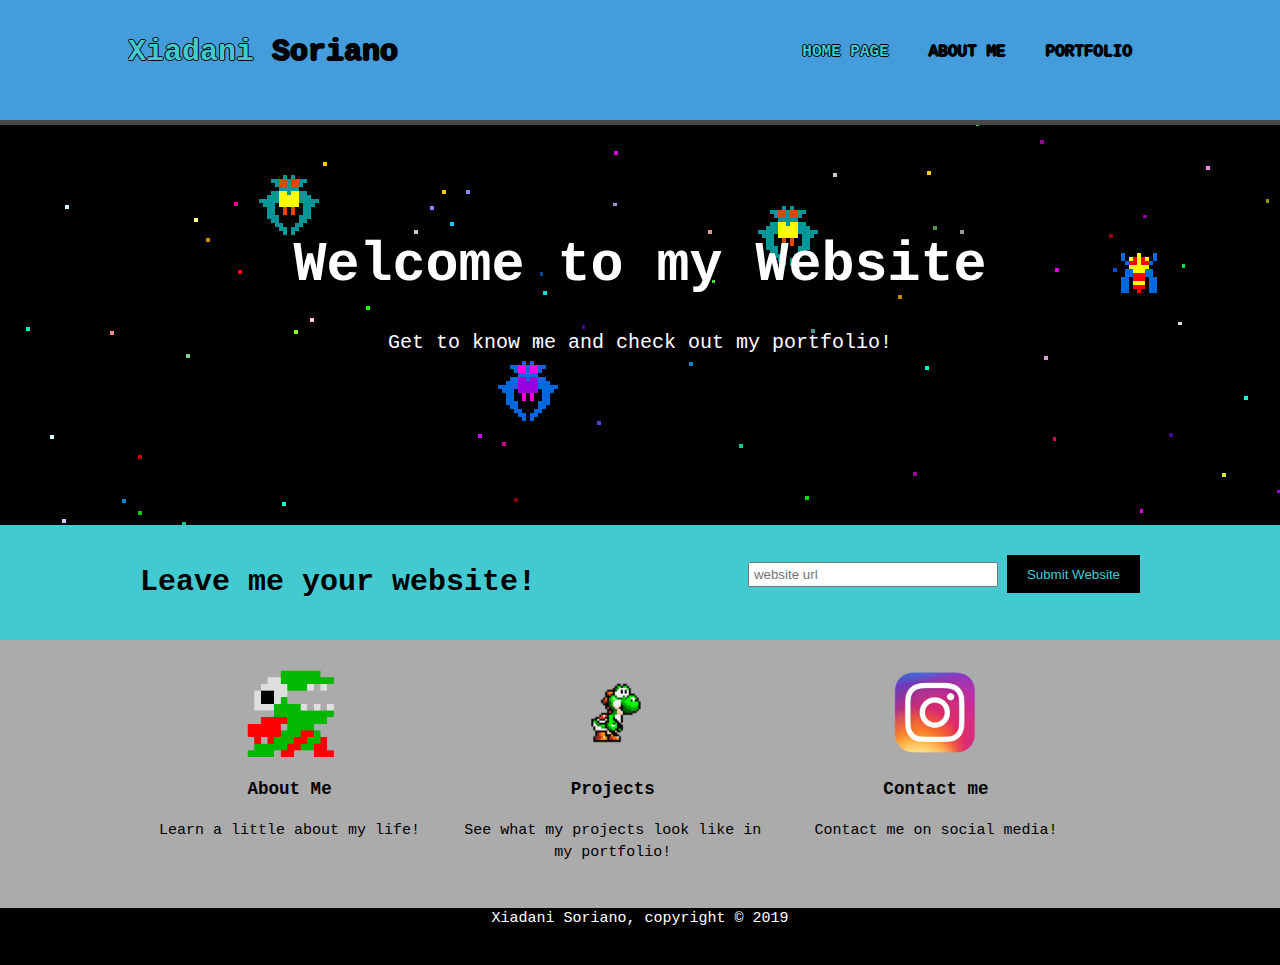
<file: index.html>
<html>
    
    
    <head>
        <meta charset="utf-8">
        <meta name="viewport" content="width=device-width">
        <meta name="description" content="This is my website">
        <meta name="keywords" content="Xiadani Soriano, XS">
        <meta name="author" content="Xiadani Soriano">
        <title> Xiadani Soriano | HOME </title>
        <link rel="stylesheet" href="./css/style.css">
        
    </head>
     
    <body>
        <header>
            <div class="container">
                <div id="branding">
                    <h1><span class="highlight"> Xiadani </span> Soriano </h1>
                </div>
                <nav>
                    <ul>
                        <li class="current"><a href="index.html"> Home Page </a></li>
                        <li><a href="aboutme.html"> About Me </a></li>
                        <li><a href="portfolio.html"> Portfolio </a></li>
                    </ul>
                </nav>
            </div>
        </header>
        
        <section id="showcase">
            <div class="container">
                <h1> Welcome to my Website </h1>
                <p> Get to know me and check out my portfolio! </p>
            </div>
        </section>
        
        <section id="newsletter">
            <div class="container">
                <h1> Leave me your website! </h1>
                <form>
                    <input type="text" placeholder="website url">
                    <button type="submit" class="button_1"> Submit Website </button>
                </form>
            </div>
        </section>
        
        <section id="boxes">
            <div class="container">
                <div class="box">
                    <img src="./img/img_Fygar.png" alt="Fygar">
                    <h3> About Me </h3>
                    <p> Learn a little about my life! </p>
                </div>
                <div class="box">
                    <img src="./img/img_yoshi.png" alt="yoshi">
                    <h3> Projects </h3>
                    <p> See what my projects look like in my portfolio! </p>
                </div>
                <div class="box">
                    <img src="./img/img_instagramlogo.png" alt="instagram">
                    <h3> Contact me </h3>
                    <p> Contact me on social media! </p>
                </div>
            </div>
        </section>
        
        <footer>
            <p> Xiadani Soriano, copyright &copy; 2019 </p>
        </footer>
    </body>

    
    
</html>
</file>
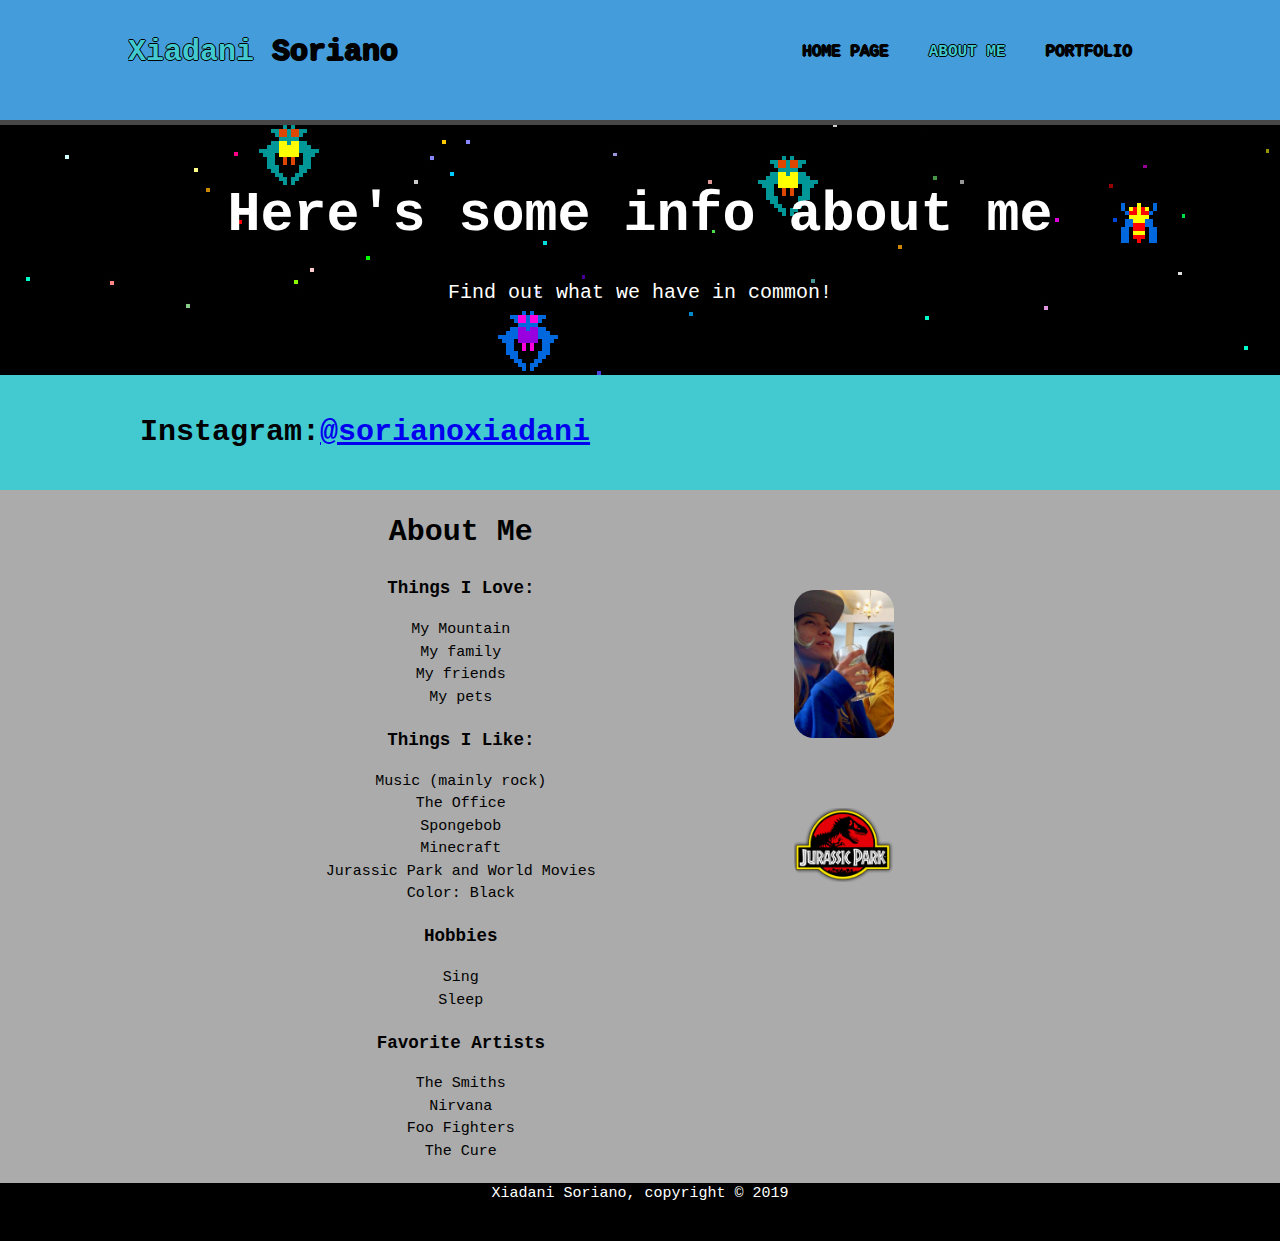
<file: aboutme.html>
<html>
    
    
    <head>
        <meta charset="utf-8">
        <meta name="viewport" content="width=device-width">
        <meta name="description" content="This is my website">
        <meta name="keywords" content="Xiadani Soriano, XS">
        <meta name="author" content="Xiadani Soriano">
        <title> Xiadani Soriano | About Me </title>
        <link rel="stylesheet" href="./css/style.css">
        
    </head>
     
    <body>
        <header>
            <div class="container">
                <div id="branding">
                    <h1><span class="highlight"> Xiadani </span> Soriano </h1>
                </div>
                <nav>
                    <ul>
                        <li><a href="index.html"> Home Page </a></li>
                        <li class="current"><a href="aboutme.html"> About Me </a></li>
                        <li><a href="portfolio.html"> Portfolio </a></li>
                    </ul>
                </nav>
            </div>
        </header>
    
        <section id="showcase2">
            <div class="container">
                <h1> Here's some info about me </h1>
                <p> Find out what we have in common! </p>
            </div>
        </section>
    
        <section id="newsletter">
            <div class="container">
                <h1>Instagram:<a href="https://www.instagram.com/sorianoxiadani/">@sorianoxiadani</a></h1>
            </div>
        </section>
        
        <section id="main">
            <div class="container">
                <article id="main-col">
                    <h1 class="page-title"> About Me </h1>
                    <h3 class="list-heads"> Things I Love: </h3>
                    <ul>
                        <li> My Mountain </li>
                        <li> My family </li>
                        <li> My friends </li>
                        <li> My pets </li>
                    </ul>
                
                    <h3> Things I Like: </h3>
                    <ul>
                        <li> Music (mainly rock) </li>
                        <li> The Office </li>
                        <li> Spongebob </li>
                        <li> Minecraft </li>
                        <li> Jurassic Park and World Movies </li>
                        <li> Color: Black </li>
                    </ul>
                    
                    <h3> Hobbies </h3>
                    <ul>
                        <li> Sing </li>
                        <li> Sleep </li>
                    </ul>
                    
                    <h3> Favorite Artists </h3>
                    <ul>
                        <li> The Smiths </li>
                        <li> Nirvana </li>
                        <li> Foo Fighters </li>
                        <li> The Cure </li>
                    </ul>
                </article>
                
                <aside id="sidebar">
                    <img id="me" src="./img/img_me.jpg" alt="me" width="100">
                </aside>
                <aside id="sidebar">
                    <img id="jr" src="./img/img_jurassicpark.png" alt="jurassicpark" width="100">
                </aside>
            </div>
        </section>
        
        <footer>
            <p> Xiadani Soriano, copyright &copy; 2019 </p>
        </footer>
    </body>

    
    
</html>
</file>
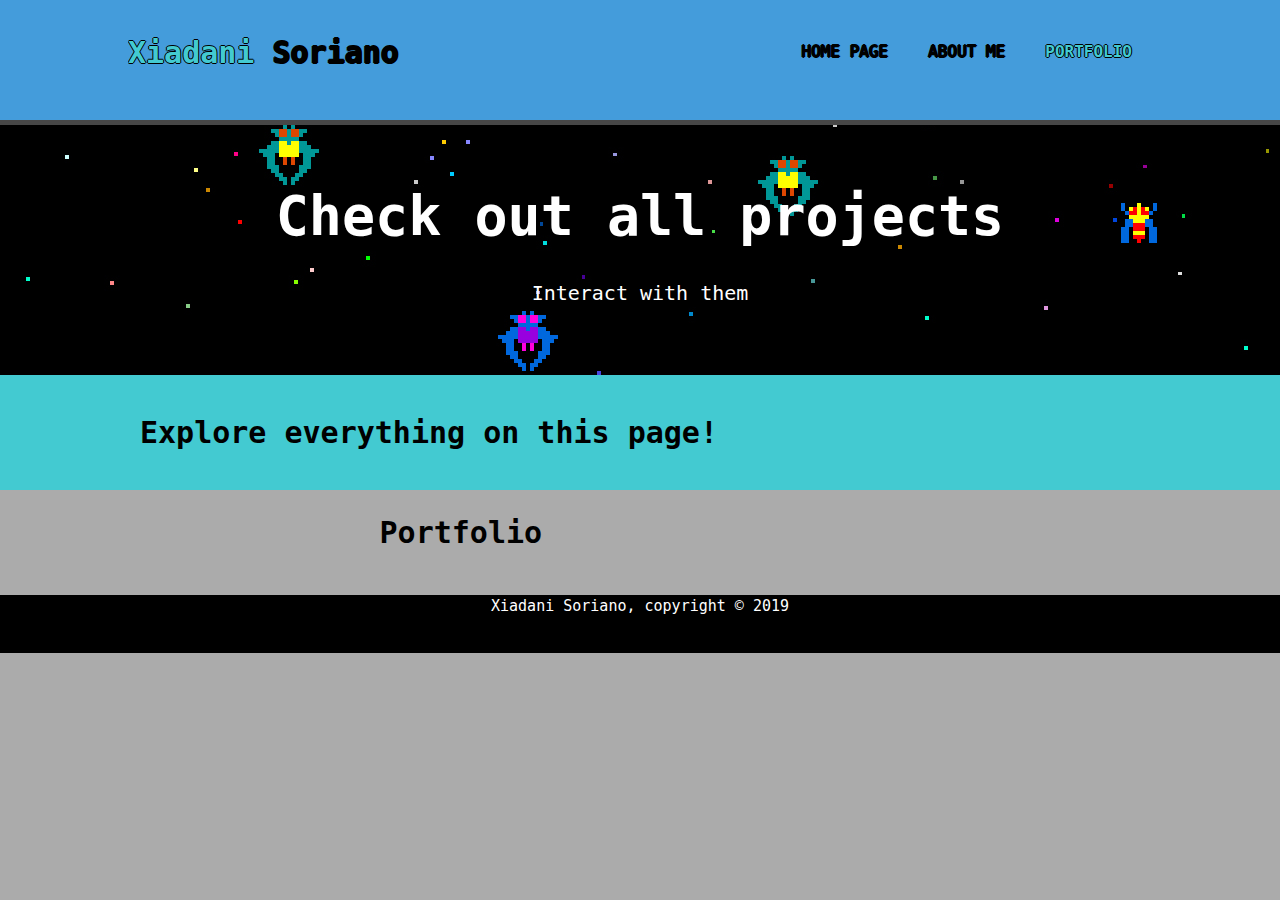
<file: portfolio.html>
<html>
    
    
    <head>
        <meta charset="utf-8">
        <meta name="viewport" content="width=device-width">
        <meta name="description" content="This is my website">
        <meta name="keywords" content="Xiadani Soriano, XS">
        <meta name="author" content="Xiadani Soriano">
        <title> Xiadani Soriano | Portfolio </title>
        <link rel="stylesheet" href="./css/style.css">
        
    </head>
     
    <body>
        <header>
            <div class="container">
                <div id="branding">
                    <h1><span class="highlight"> Xiadani </span> Soriano </h1>
                </div>
                <nav>
                    <ul>
                        <li><a href="index.html"> Home Page </a></li>
                        <li><a href="aboutme.html"> About Me </a></li>
                        <li class="current"><a href="portfolio.html"> Portfolio </a></li>
                    </ul>
                </nav>
            </div>
        </header>
        
        <section id="showcase2">
            <div class="container">
                <h1> Check out all projects </h1>
                <p> Interact with them </p>
            </div>
        </section>
    
        <section id="newsletter">
            <div class="container">
                <h1> Explore everything on this page! </h1>
            </div>
        </section>
        
        <section id="main">
            <div class="container">
                <article id="main-col">
                    <h1 class="page-title"> Portfolio </h1>
                    
                </article>
            </div>
        </section>
        
        <footer>
            <p> Xiadani Soriano, copyright &copy; 2019 </p>
        </footer>
    </body>

    
    
</html>
</file>
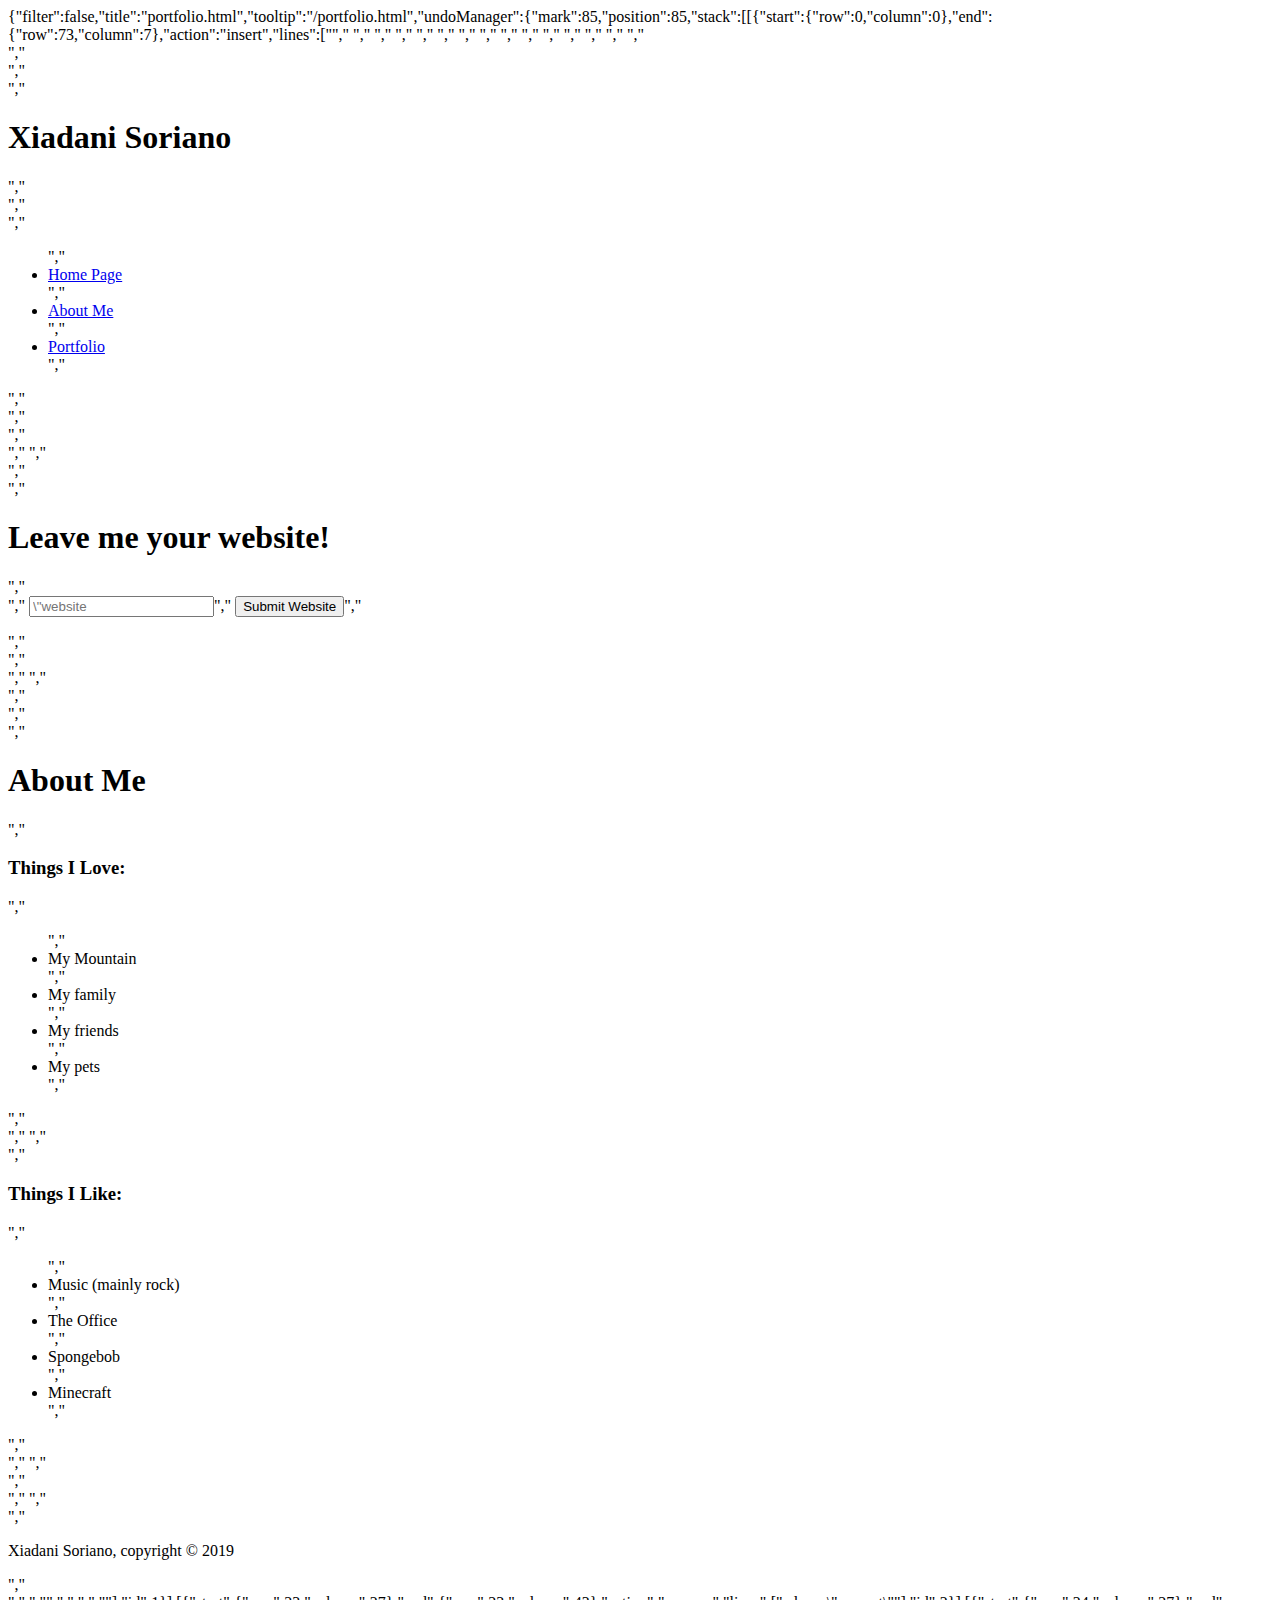
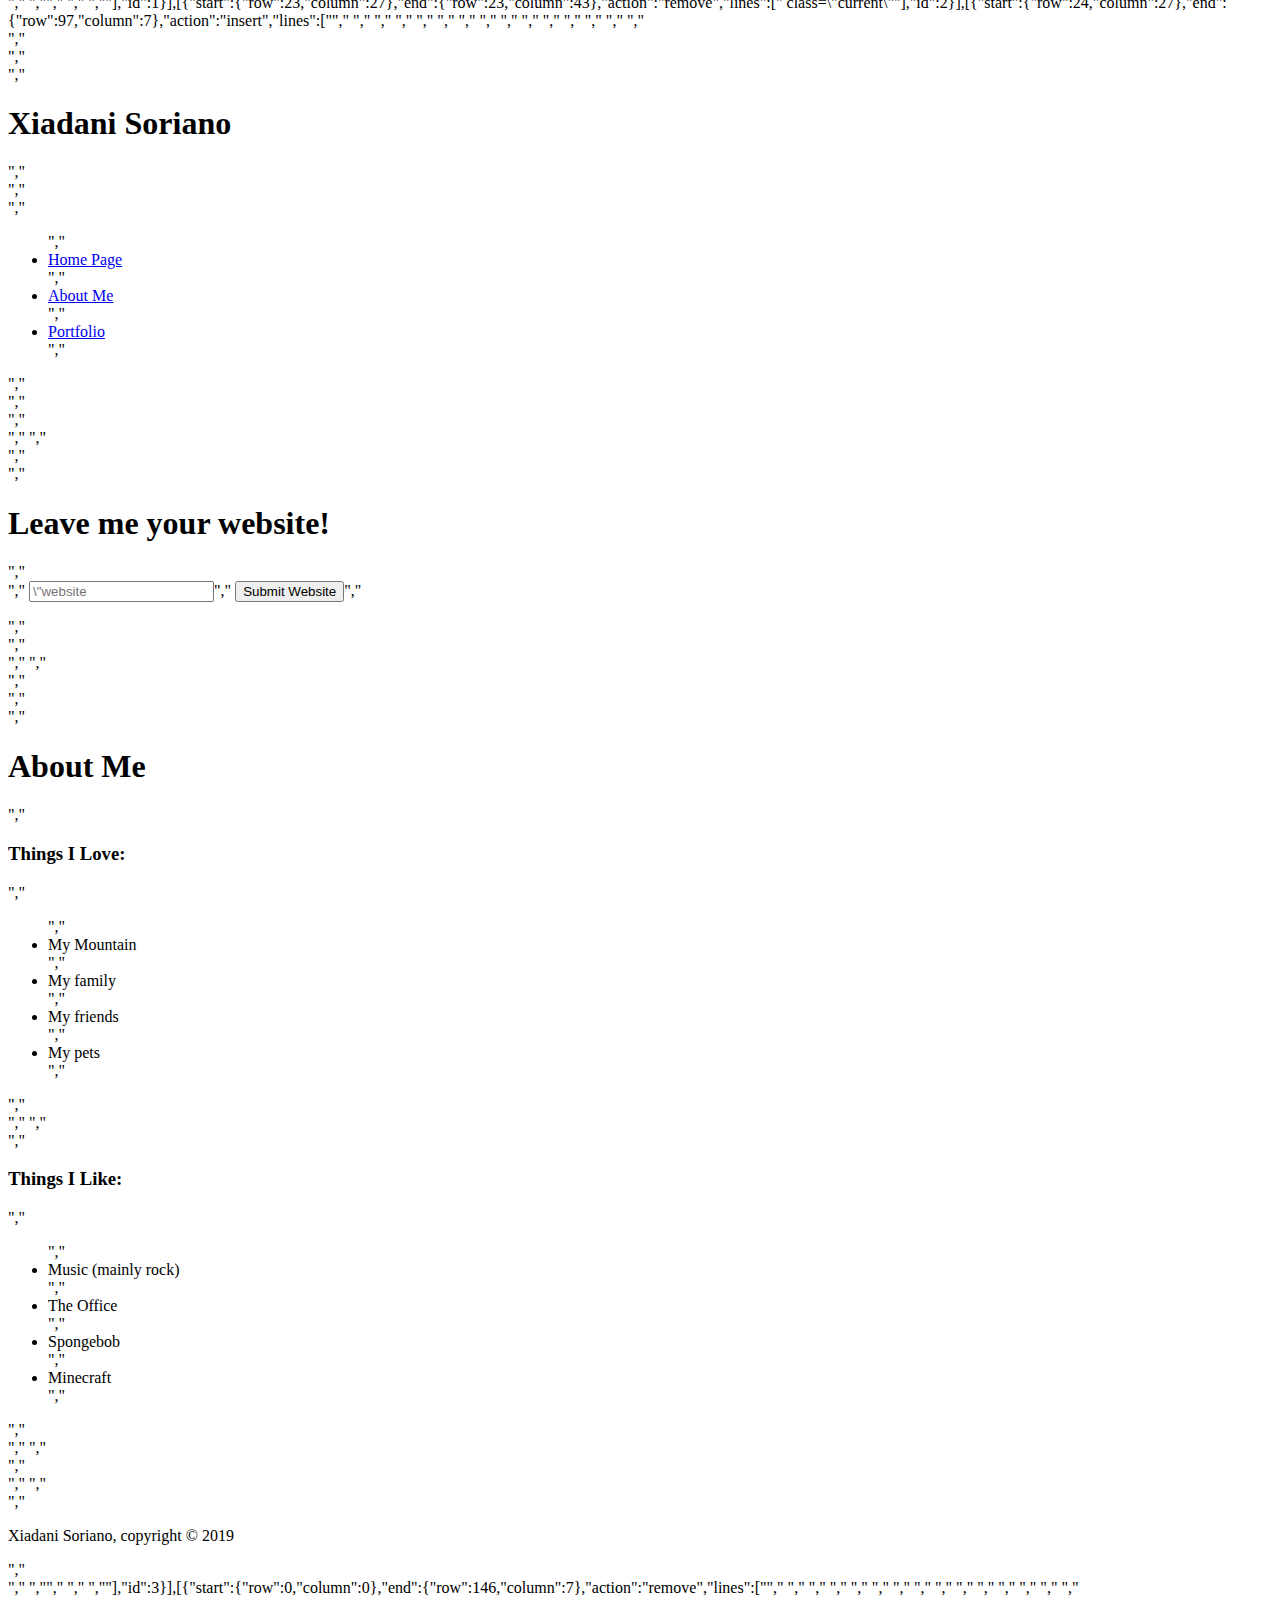
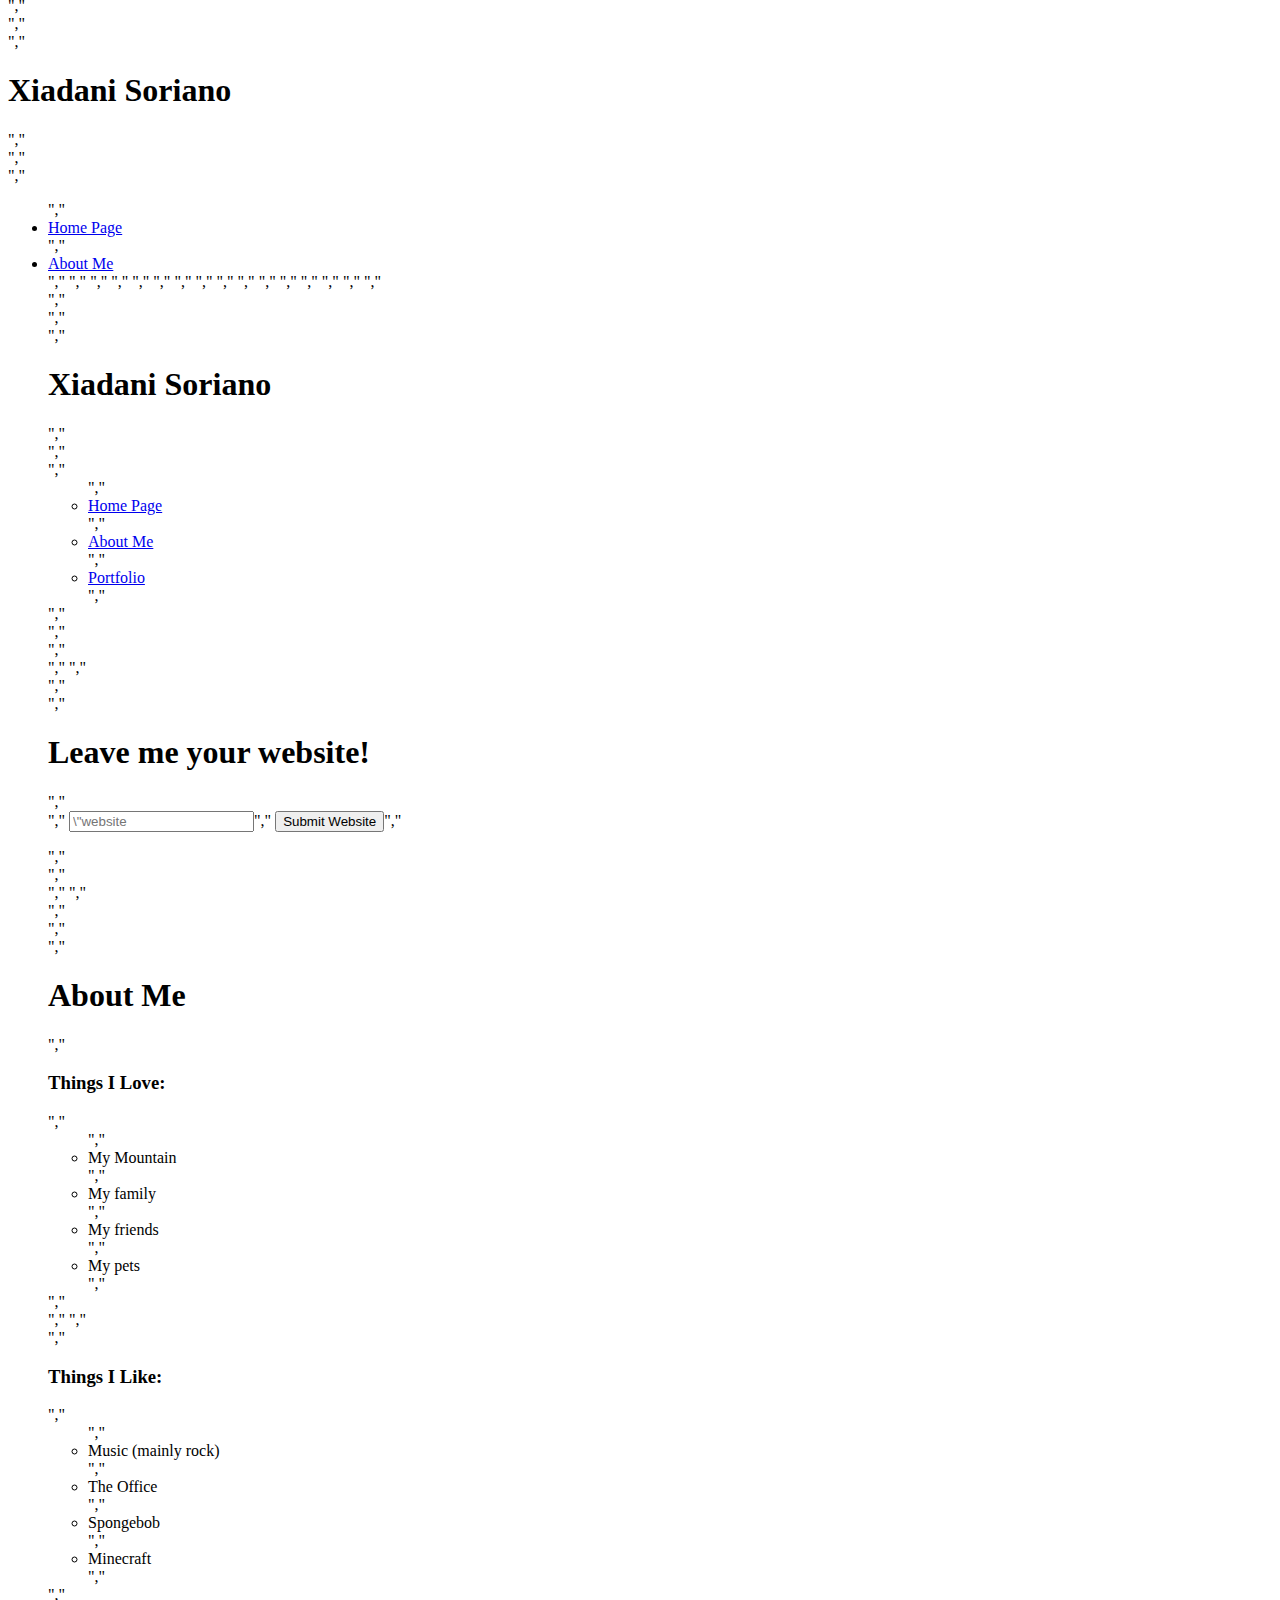
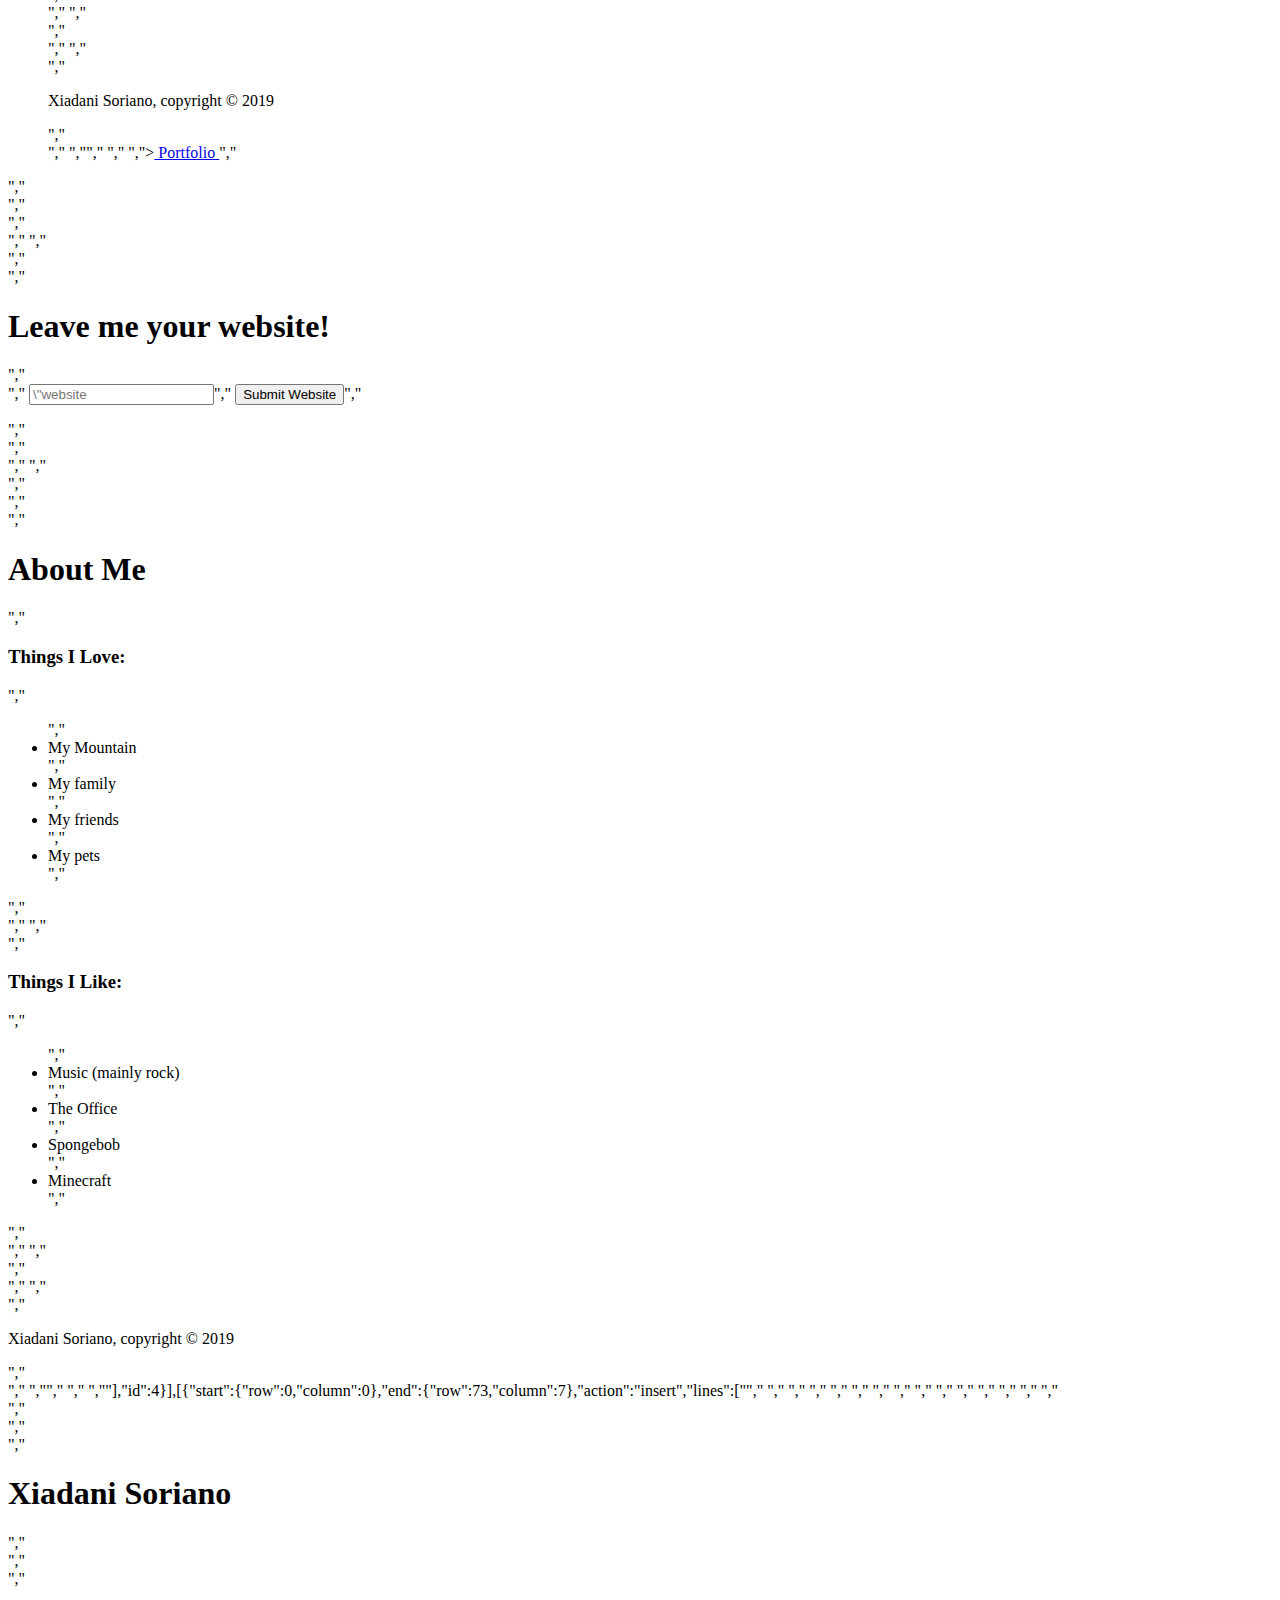
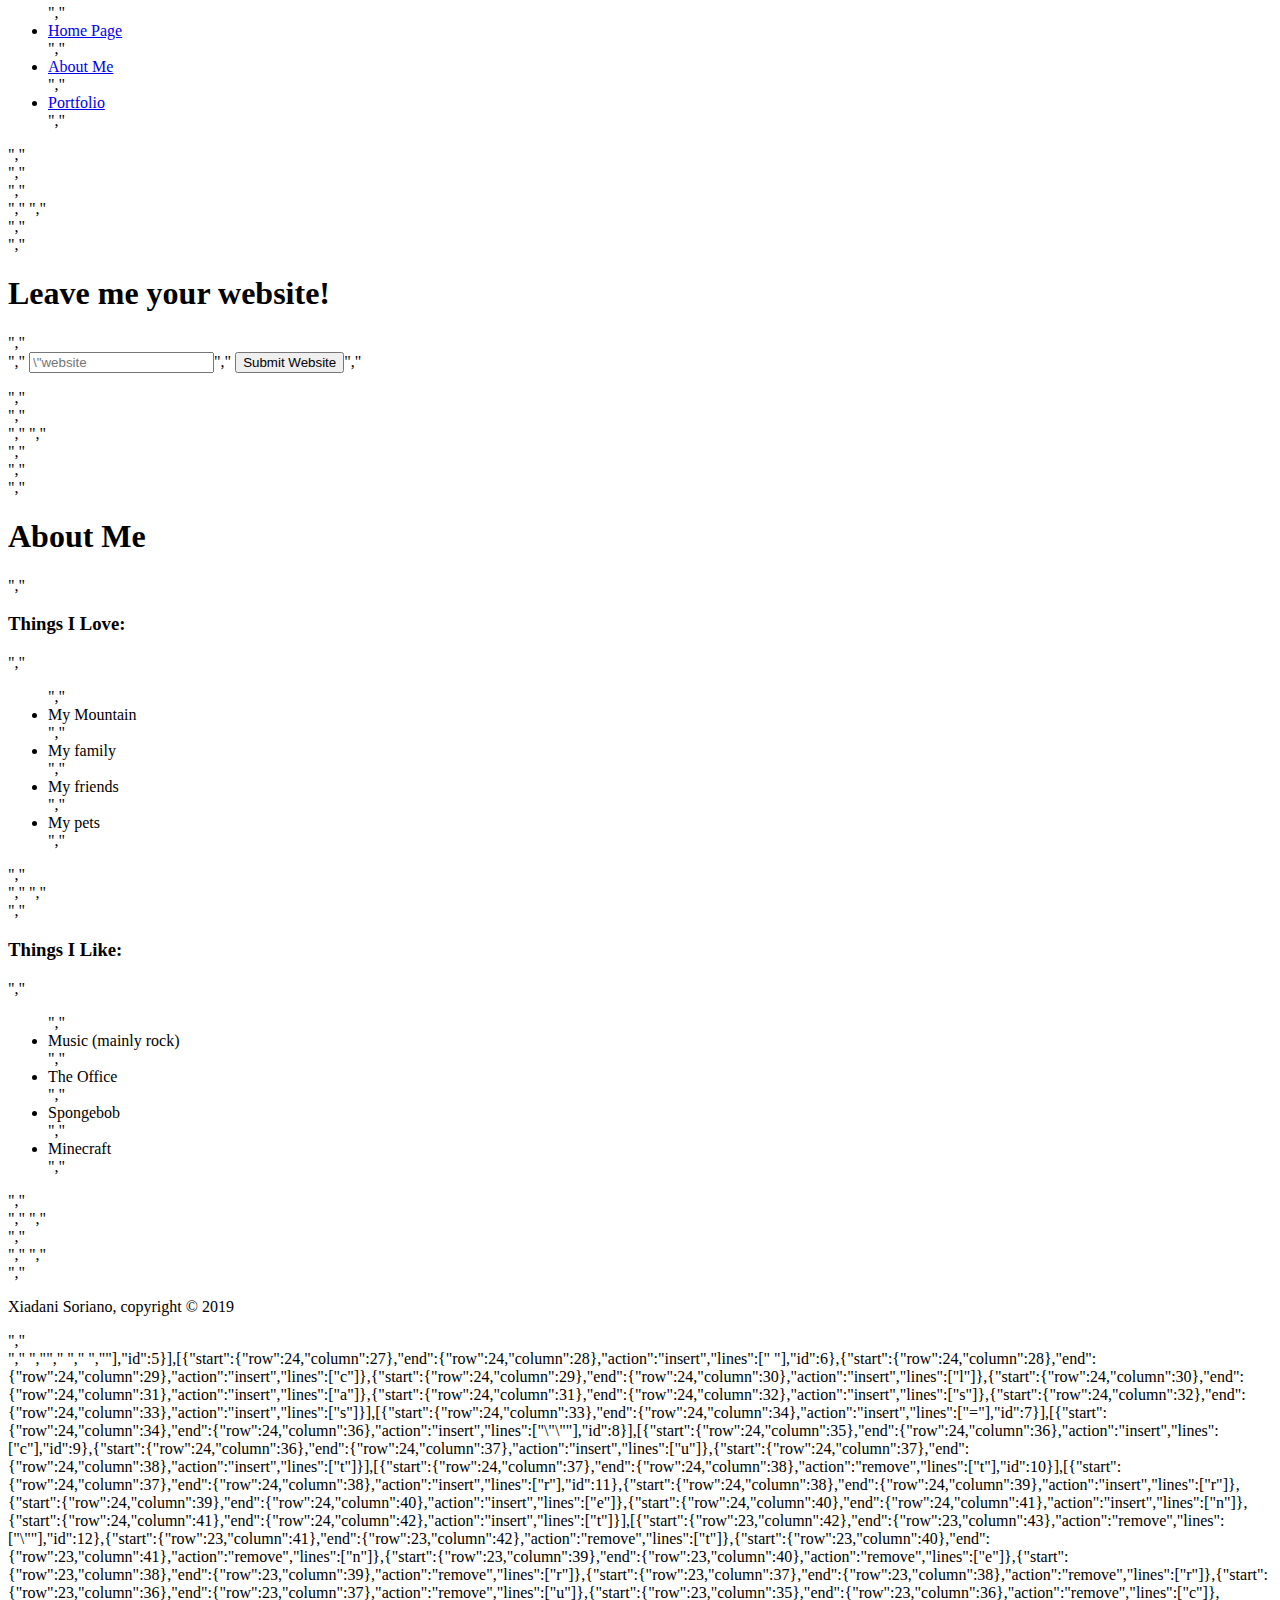
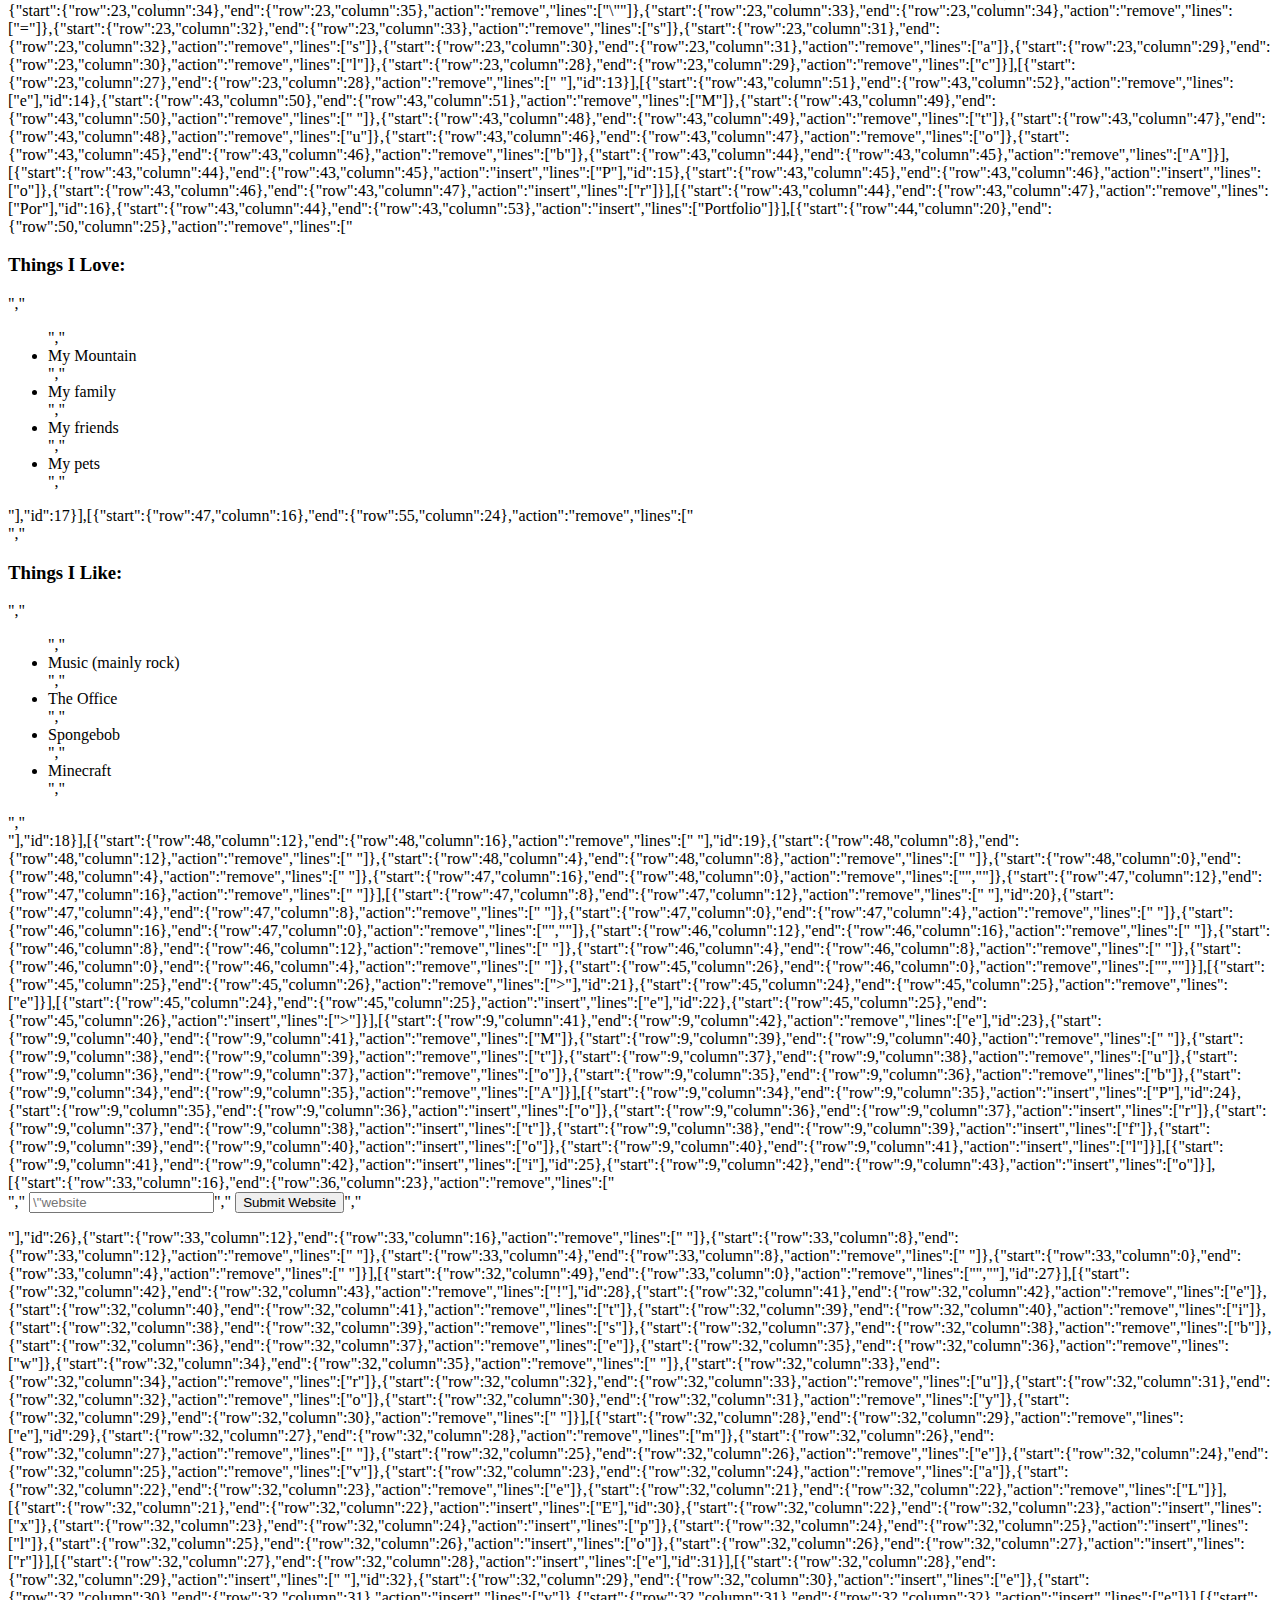
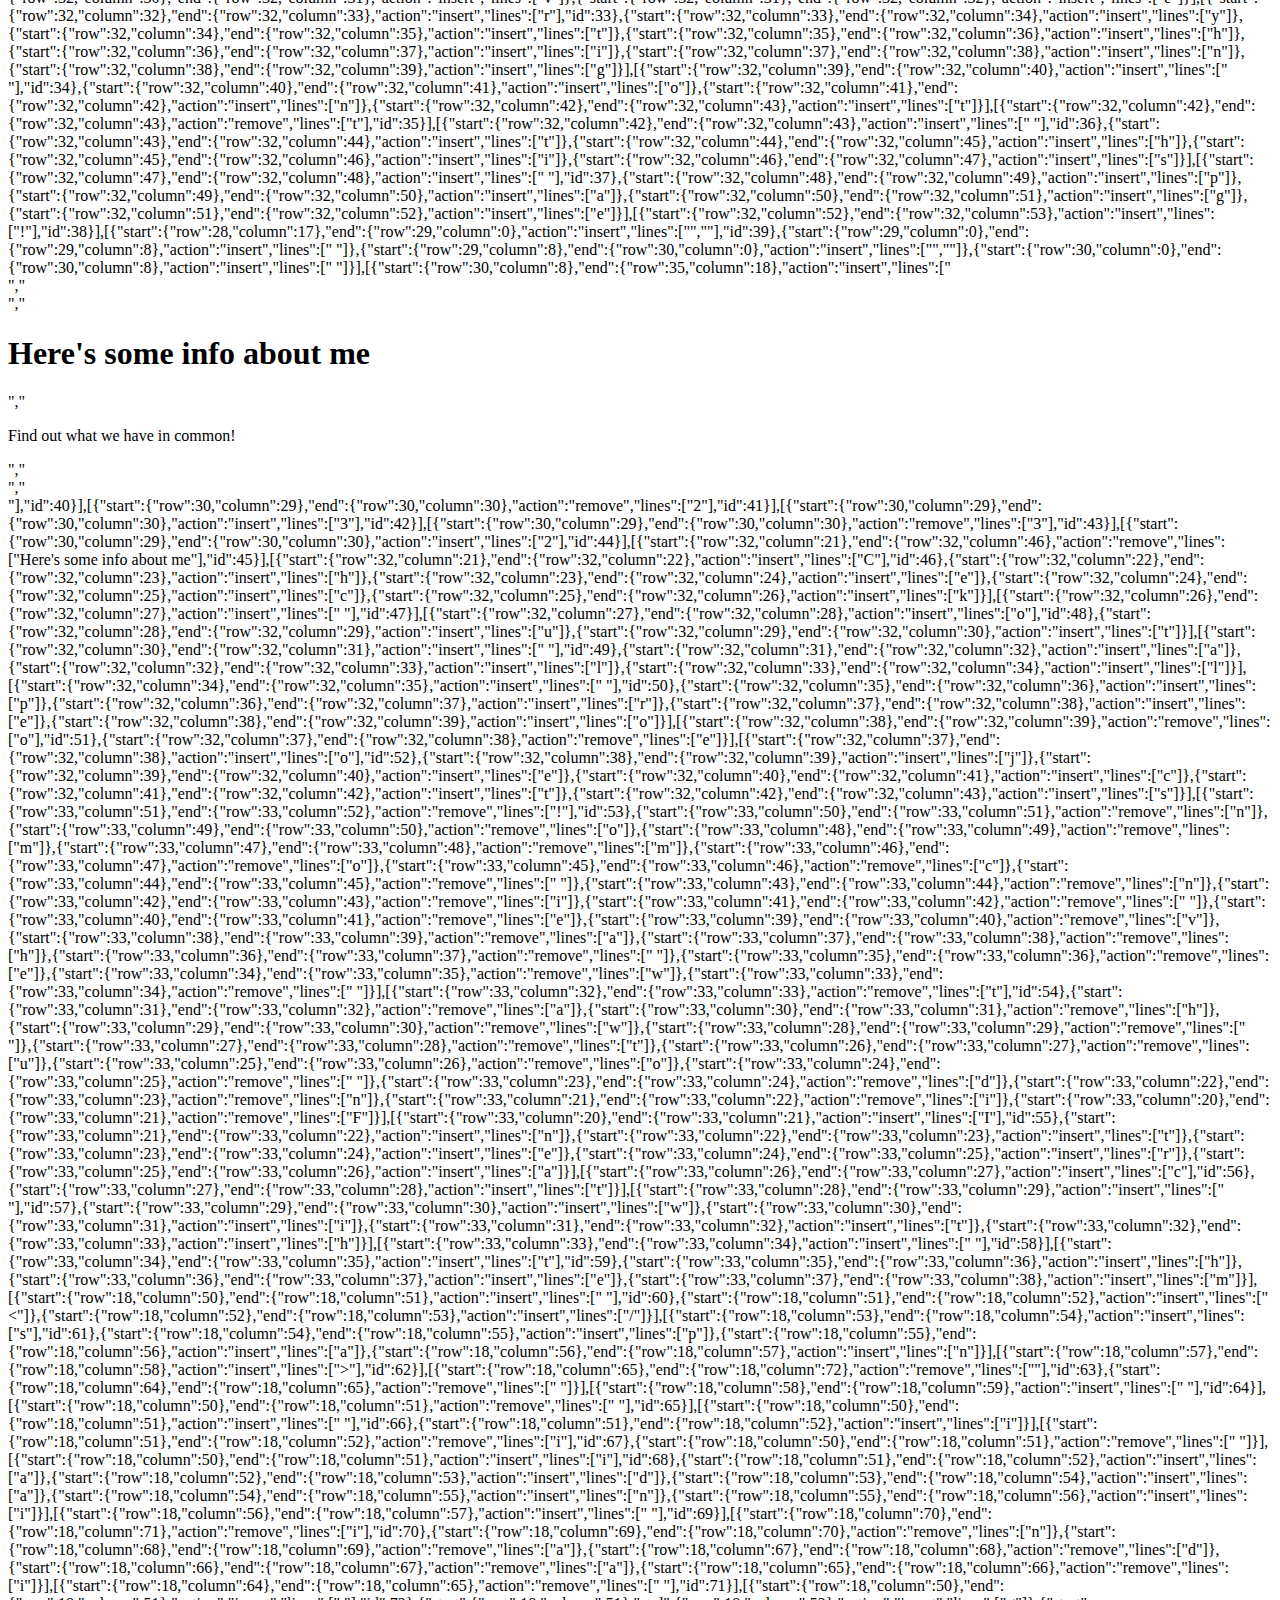
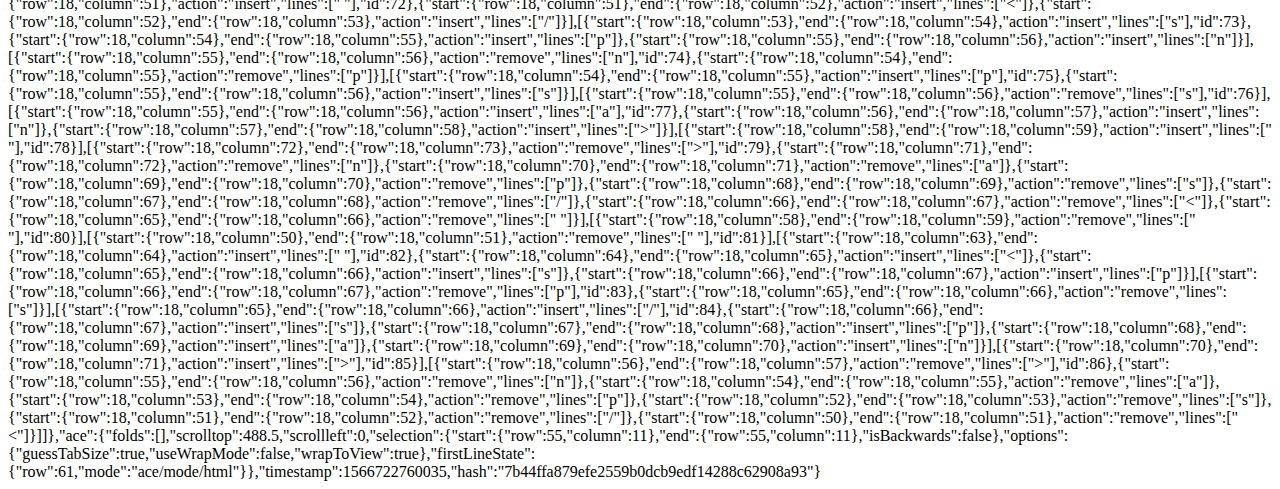
<file: .c9/metadata/environment/portfolio.html>
{"filter":false,"title":"portfolio.html","tooltip":"/portfolio.html","undoManager":{"mark":85,"position":85,"stack":[[{"start":{"row":0,"column":0},"end":{"row":73,"column":7},"action":"insert","lines":["<html>","    ","    ","    <head>","        <meta charset=\"utf-8\">","        <meta name=\"viewport\" content=\"width=device-width\">","        <meta name=\"description\" content=\"This is my website\">","        <meta name=\"keywords\" content=\"Xiadani Soriano, XS\">","        <meta name=\"author\" content=\"Xiadani Soriano\">","        <title> Xiadani Soriano | About Me </title>","        <link rel=\"stylesheet\" href=\"./css/style.css\">","        ","    </head>","     ","    <body>","        <header>","            <div class=\"container\">","                <div id=\"branding\">","                    <h1><span class=\"highlight\"> Xiadani </span> Soriano </h1>","                </div>","                <nav>","                    <ul>","                        <li><a href=\"index.html\"> Home Page </a></li>","                        <li class=\"current\"><a href=\"aboutme.html\"> About Me </a></li>","                        <li><a href=\"portfolio.html\"> Portfolio </a></li>","                    </ul>","                </nav>","            </div>","        </header>","    ","        <section id=\"newsletter\">","            <div class=\"container\">","                <h1> Leave me your website! </h1>","                <form>","                    <input type=\"text\" placeholder=\"website url\">","                    <button type=\"submit\" class=\"button_1\"> Submit Website </button>","                </form>","            </div>","        </section>","        ","        <section id=\"main\">","            <div class=\"container\">","                <article id=\"main-col\">","                    <h1 class=\"page-title\"> About Me </h1>","                    <h3 class=\"list-heads\"> Things I Love: </h3>","                    <ul>","                        <li> My Mountain </li>","                        <li> My family </li>","                        <li> My friends </li>","                        <li> My pets </li>","                    </ul>","                </article>","                ","                <aside id=\"sidebar\">","                    <h3> Things I Like: </h3>","                    <ul>","                        <li> Music (mainly rock) </li>","                        <li> The Office </li>","                        <li> Spongebob </li>","                        <li> Minecraft </li>","                    </ul>","                </aside>","                ","            </div>","        </section>","        ","        <footer>","            <p> Xiadani Soriano, copyright &copy; 2019 </p>","        </footer>","    </body>","","    ","    ","</html>"],"id":1}],[{"start":{"row":23,"column":27},"end":{"row":23,"column":43},"action":"remove","lines":[" class=\"current\""],"id":2}],[{"start":{"row":24,"column":27},"end":{"row":97,"column":7},"action":"insert","lines":["<html>","    ","    ","    <head>","        <meta charset=\"utf-8\">","        <meta name=\"viewport\" content=\"width=device-width\">","        <meta name=\"description\" content=\"This is my website\">","        <meta name=\"keywords\" content=\"Xiadani Soriano, XS\">","        <meta name=\"author\" content=\"Xiadani Soriano\">","        <title> Xiadani Soriano | About Me </title>","        <link rel=\"stylesheet\" href=\"./css/style.css\">","        ","    </head>","     ","    <body>","        <header>","            <div class=\"container\">","                <div id=\"branding\">","                    <h1><span class=\"highlight\"> Xiadani </span> Soriano </h1>","                </div>","                <nav>","                    <ul>","                        <li><a href=\"index.html\"> Home Page </a></li>","                        <li class=\"current\"><a href=\"aboutme.html\"> About Me </a></li>","                        <li><a href=\"portfolio.html\"> Portfolio </a></li>","                    </ul>","                </nav>","            </div>","        </header>","    ","        <section id=\"newsletter\">","            <div class=\"container\">","                <h1> Leave me your website! </h1>","                <form>","                    <input type=\"text\" placeholder=\"website url\">","                    <button type=\"submit\" class=\"button_1\"> Submit Website </button>","                </form>","            </div>","        </section>","        ","        <section id=\"main\">","            <div class=\"container\">","                <article id=\"main-col\">","                    <h1 class=\"page-title\"> About Me </h1>","                    <h3 class=\"list-heads\"> Things I Love: </h3>","                    <ul>","                        <li> My Mountain </li>","                        <li> My family </li>","                        <li> My friends </li>","                        <li> My pets </li>","                    </ul>","                </article>","                ","                <aside id=\"sidebar\">","                    <h3> Things I Like: </h3>","                    <ul>","                        <li> Music (mainly rock) </li>","                        <li> The Office </li>","                        <li> Spongebob </li>","                        <li> Minecraft </li>","                    </ul>","                </aside>","                ","            </div>","        </section>","        ","        <footer>","            <p> Xiadani Soriano, copyright &copy; 2019 </p>","        </footer>","    </body>","","    ","    ","</html>"],"id":3}],[{"start":{"row":0,"column":0},"end":{"row":146,"column":7},"action":"remove","lines":["<html>","    ","    ","    <head>","        <meta charset=\"utf-8\">","        <meta name=\"viewport\" content=\"width=device-width\">","        <meta name=\"description\" content=\"This is my website\">","        <meta name=\"keywords\" content=\"Xiadani Soriano, XS\">","        <meta name=\"author\" content=\"Xiadani Soriano\">","        <title> Xiadani Soriano | About Me </title>","        <link rel=\"stylesheet\" href=\"./css/style.css\">","        ","    </head>","     ","    <body>","        <header>","            <div class=\"container\">","                <div id=\"branding\">","                    <h1><span class=\"highlight\"> Xiadani </span> Soriano </h1>","                </div>","                <nav>","                    <ul>","                        <li><a href=\"index.html\"> Home Page </a></li>","                        <li><a href=\"aboutme.html\"> About Me </a></li>","                        <li<html>","    ","    ","    <head>","        <meta charset=\"utf-8\">","        <meta name=\"viewport\" content=\"width=device-width\">","        <meta name=\"description\" content=\"This is my website\">","        <meta name=\"keywords\" content=\"Xiadani Soriano, XS\">","        <meta name=\"author\" content=\"Xiadani Soriano\">","        <title> Xiadani Soriano | About Me </title>","        <link rel=\"stylesheet\" href=\"./css/style.css\">","        ","    </head>","     ","    <body>","        <header>","            <div class=\"container\">","                <div id=\"branding\">","                    <h1><span class=\"highlight\"> Xiadani </span> Soriano </h1>","                </div>","                <nav>","                    <ul>","                        <li><a href=\"index.html\"> Home Page </a></li>","                        <li class=\"current\"><a href=\"aboutme.html\"> About Me </a></li>","                        <li><a href=\"portfolio.html\"> Portfolio </a></li>","                    </ul>","                </nav>","            </div>","        </header>","    ","        <section id=\"newsletter\">","            <div class=\"container\">","                <h1> Leave me your website! </h1>","                <form>","                    <input type=\"text\" placeholder=\"website url\">","                    <button type=\"submit\" class=\"button_1\"> Submit Website </button>","                </form>","            </div>","        </section>","        ","        <section id=\"main\">","            <div class=\"container\">","                <article id=\"main-col\">","                    <h1 class=\"page-title\"> About Me </h1>","                    <h3 class=\"list-heads\"> Things I Love: </h3>","                    <ul>","                        <li> My Mountain </li>","                        <li> My family </li>","                        <li> My friends </li>","                        <li> My pets </li>","                    </ul>","                </article>","                ","                <aside id=\"sidebar\">","                    <h3> Things I Like: </h3>","                    <ul>","                        <li> Music (mainly rock) </li>","                        <li> The Office </li>","                        <li> Spongebob </li>","                        <li> Minecraft </li>","                    </ul>","                </aside>","                ","            </div>","        </section>","        ","        <footer>","            <p> Xiadani Soriano, copyright &copy; 2019 </p>","        </footer>","    </body>","","    ","    ","</html>><a href=\"portfolio.html\"> Portfolio </a></li>","                    </ul>","                </nav>","            </div>","        </header>","    ","        <section id=\"newsletter\">","            <div class=\"container\">","                <h1> Leave me your website! </h1>","                <form>","                    <input type=\"text\" placeholder=\"website url\">","                    <button type=\"submit\" class=\"button_1\"> Submit Website </button>","                </form>","            </div>","        </section>","        ","        <section id=\"main\">","            <div class=\"container\">","                <article id=\"main-col\">","                    <h1 class=\"page-title\"> About Me </h1>","                    <h3 class=\"list-heads\"> Things I Love: </h3>","                    <ul>","                        <li> My Mountain </li>","                        <li> My family </li>","                        <li> My friends </li>","                        <li> My pets </li>","                    </ul>","                </article>","                ","                <aside id=\"sidebar\">","                    <h3> Things I Like: </h3>","                    <ul>","                        <li> Music (mainly rock) </li>","                        <li> The Office </li>","                        <li> Spongebob </li>","                        <li> Minecraft </li>","                    </ul>","                </aside>","                ","            </div>","        </section>","        ","        <footer>","            <p> Xiadani Soriano, copyright &copy; 2019 </p>","        </footer>","    </body>","","    ","    ","</html>"],"id":4}],[{"start":{"row":0,"column":0},"end":{"row":73,"column":7},"action":"insert","lines":["<html>","    ","    ","    <head>","        <meta charset=\"utf-8\">","        <meta name=\"viewport\" content=\"width=device-width\">","        <meta name=\"description\" content=\"This is my website\">","        <meta name=\"keywords\" content=\"Xiadani Soriano, XS\">","        <meta name=\"author\" content=\"Xiadani Soriano\">","        <title> Xiadani Soriano | About Me </title>","        <link rel=\"stylesheet\" href=\"./css/style.css\">","        ","    </head>","     ","    <body>","        <header>","            <div class=\"container\">","                <div id=\"branding\">","                    <h1><span class=\"highlight\"> Xiadani </span> Soriano </h1>","                </div>","                <nav>","                    <ul>","                        <li><a href=\"index.html\"> Home Page </a></li>","                        <li class=\"current\"><a href=\"aboutme.html\"> About Me </a></li>","                        <li><a href=\"portfolio.html\"> Portfolio </a></li>","                    </ul>","                </nav>","            </div>","        </header>","    ","        <section id=\"newsletter\">","            <div class=\"container\">","                <h1> Leave me your website! </h1>","                <form>","                    <input type=\"text\" placeholder=\"website url\">","                    <button type=\"submit\" class=\"button_1\"> Submit Website </button>","                </form>","            </div>","        </section>","        ","        <section id=\"main\">","            <div class=\"container\">","                <article id=\"main-col\">","                    <h1 class=\"page-title\"> About Me </h1>","                    <h3 class=\"list-heads\"> Things I Love: </h3>","                    <ul>","                        <li> My Mountain </li>","                        <li> My family </li>","                        <li> My friends </li>","                        <li> My pets </li>","                    </ul>","                </article>","                ","                <aside id=\"sidebar\">","                    <h3> Things I Like: </h3>","                    <ul>","                        <li> Music (mainly rock) </li>","                        <li> The Office </li>","                        <li> Spongebob </li>","                        <li> Minecraft </li>","                    </ul>","                </aside>","                ","            </div>","        </section>","        ","        <footer>","            <p> Xiadani Soriano, copyright &copy; 2019 </p>","        </footer>","    </body>","","    ","    ","</html>"],"id":5}],[{"start":{"row":24,"column":27},"end":{"row":24,"column":28},"action":"insert","lines":[" "],"id":6},{"start":{"row":24,"column":28},"end":{"row":24,"column":29},"action":"insert","lines":["c"]},{"start":{"row":24,"column":29},"end":{"row":24,"column":30},"action":"insert","lines":["l"]},{"start":{"row":24,"column":30},"end":{"row":24,"column":31},"action":"insert","lines":["a"]},{"start":{"row":24,"column":31},"end":{"row":24,"column":32},"action":"insert","lines":["s"]},{"start":{"row":24,"column":32},"end":{"row":24,"column":33},"action":"insert","lines":["s"]}],[{"start":{"row":24,"column":33},"end":{"row":24,"column":34},"action":"insert","lines":["="],"id":7}],[{"start":{"row":24,"column":34},"end":{"row":24,"column":36},"action":"insert","lines":["\"\""],"id":8}],[{"start":{"row":24,"column":35},"end":{"row":24,"column":36},"action":"insert","lines":["c"],"id":9},{"start":{"row":24,"column":36},"end":{"row":24,"column":37},"action":"insert","lines":["u"]},{"start":{"row":24,"column":37},"end":{"row":24,"column":38},"action":"insert","lines":["t"]}],[{"start":{"row":24,"column":37},"end":{"row":24,"column":38},"action":"remove","lines":["t"],"id":10}],[{"start":{"row":24,"column":37},"end":{"row":24,"column":38},"action":"insert","lines":["r"],"id":11},{"start":{"row":24,"column":38},"end":{"row":24,"column":39},"action":"insert","lines":["r"]},{"start":{"row":24,"column":39},"end":{"row":24,"column":40},"action":"insert","lines":["e"]},{"start":{"row":24,"column":40},"end":{"row":24,"column":41},"action":"insert","lines":["n"]},{"start":{"row":24,"column":41},"end":{"row":24,"column":42},"action":"insert","lines":["t"]}],[{"start":{"row":23,"column":42},"end":{"row":23,"column":43},"action":"remove","lines":["\""],"id":12},{"start":{"row":23,"column":41},"end":{"row":23,"column":42},"action":"remove","lines":["t"]},{"start":{"row":23,"column":40},"end":{"row":23,"column":41},"action":"remove","lines":["n"]},{"start":{"row":23,"column":39},"end":{"row":23,"column":40},"action":"remove","lines":["e"]},{"start":{"row":23,"column":38},"end":{"row":23,"column":39},"action":"remove","lines":["r"]},{"start":{"row":23,"column":37},"end":{"row":23,"column":38},"action":"remove","lines":["r"]},{"start":{"row":23,"column":36},"end":{"row":23,"column":37},"action":"remove","lines":["u"]},{"start":{"row":23,"column":35},"end":{"row":23,"column":36},"action":"remove","lines":["c"]},{"start":{"row":23,"column":34},"end":{"row":23,"column":35},"action":"remove","lines":["\""]},{"start":{"row":23,"column":33},"end":{"row":23,"column":34},"action":"remove","lines":["="]},{"start":{"row":23,"column":32},"end":{"row":23,"column":33},"action":"remove","lines":["s"]},{"start":{"row":23,"column":31},"end":{"row":23,"column":32},"action":"remove","lines":["s"]},{"start":{"row":23,"column":30},"end":{"row":23,"column":31},"action":"remove","lines":["a"]},{"start":{"row":23,"column":29},"end":{"row":23,"column":30},"action":"remove","lines":["l"]},{"start":{"row":23,"column":28},"end":{"row":23,"column":29},"action":"remove","lines":["c"]}],[{"start":{"row":23,"column":27},"end":{"row":23,"column":28},"action":"remove","lines":[" "],"id":13}],[{"start":{"row":43,"column":51},"end":{"row":43,"column":52},"action":"remove","lines":["e"],"id":14},{"start":{"row":43,"column":50},"end":{"row":43,"column":51},"action":"remove","lines":["M"]},{"start":{"row":43,"column":49},"end":{"row":43,"column":50},"action":"remove","lines":[" "]},{"start":{"row":43,"column":48},"end":{"row":43,"column":49},"action":"remove","lines":["t"]},{"start":{"row":43,"column":47},"end":{"row":43,"column":48},"action":"remove","lines":["u"]},{"start":{"row":43,"column":46},"end":{"row":43,"column":47},"action":"remove","lines":["o"]},{"start":{"row":43,"column":45},"end":{"row":43,"column":46},"action":"remove","lines":["b"]},{"start":{"row":43,"column":44},"end":{"row":43,"column":45},"action":"remove","lines":["A"]}],[{"start":{"row":43,"column":44},"end":{"row":43,"column":45},"action":"insert","lines":["P"],"id":15},{"start":{"row":43,"column":45},"end":{"row":43,"column":46},"action":"insert","lines":["o"]},{"start":{"row":43,"column":46},"end":{"row":43,"column":47},"action":"insert","lines":["r"]}],[{"start":{"row":43,"column":44},"end":{"row":43,"column":47},"action":"remove","lines":["Por"],"id":16},{"start":{"row":43,"column":44},"end":{"row":43,"column":53},"action":"insert","lines":["Portfolio"]}],[{"start":{"row":44,"column":20},"end":{"row":50,"column":25},"action":"remove","lines":["<h3 class=\"list-heads\"> Things I Love: </h3>","                    <ul>","                        <li> My Mountain </li>","                        <li> My family </li>","                        <li> My friends </li>","                        <li> My pets </li>","                    </ul>"],"id":17}],[{"start":{"row":47,"column":16},"end":{"row":55,"column":24},"action":"remove","lines":["<aside id=\"sidebar\">","                    <h3> Things I Like: </h3>","                    <ul>","                        <li> Music (mainly rock) </li>","                        <li> The Office </li>","                        <li> Spongebob </li>","                        <li> Minecraft </li>","                    </ul>","                </aside>"],"id":18}],[{"start":{"row":48,"column":12},"end":{"row":48,"column":16},"action":"remove","lines":["    "],"id":19},{"start":{"row":48,"column":8},"end":{"row":48,"column":12},"action":"remove","lines":["    "]},{"start":{"row":48,"column":4},"end":{"row":48,"column":8},"action":"remove","lines":["    "]},{"start":{"row":48,"column":0},"end":{"row":48,"column":4},"action":"remove","lines":["    "]},{"start":{"row":47,"column":16},"end":{"row":48,"column":0},"action":"remove","lines":["",""]},{"start":{"row":47,"column":12},"end":{"row":47,"column":16},"action":"remove","lines":["    "]}],[{"start":{"row":47,"column":8},"end":{"row":47,"column":12},"action":"remove","lines":["    "],"id":20},{"start":{"row":47,"column":4},"end":{"row":47,"column":8},"action":"remove","lines":["    "]},{"start":{"row":47,"column":0},"end":{"row":47,"column":4},"action":"remove","lines":["    "]},{"start":{"row":46,"column":16},"end":{"row":47,"column":0},"action":"remove","lines":["",""]},{"start":{"row":46,"column":12},"end":{"row":46,"column":16},"action":"remove","lines":["    "]},{"start":{"row":46,"column":8},"end":{"row":46,"column":12},"action":"remove","lines":["    "]},{"start":{"row":46,"column":4},"end":{"row":46,"column":8},"action":"remove","lines":["    "]},{"start":{"row":46,"column":0},"end":{"row":46,"column":4},"action":"remove","lines":["    "]},{"start":{"row":45,"column":26},"end":{"row":46,"column":0},"action":"remove","lines":["",""]}],[{"start":{"row":45,"column":25},"end":{"row":45,"column":26},"action":"remove","lines":[">"],"id":21},{"start":{"row":45,"column":24},"end":{"row":45,"column":25},"action":"remove","lines":["e"]}],[{"start":{"row":45,"column":24},"end":{"row":45,"column":25},"action":"insert","lines":["e"],"id":22},{"start":{"row":45,"column":25},"end":{"row":45,"column":26},"action":"insert","lines":[">"]}],[{"start":{"row":9,"column":41},"end":{"row":9,"column":42},"action":"remove","lines":["e"],"id":23},{"start":{"row":9,"column":40},"end":{"row":9,"column":41},"action":"remove","lines":["M"]},{"start":{"row":9,"column":39},"end":{"row":9,"column":40},"action":"remove","lines":[" "]},{"start":{"row":9,"column":38},"end":{"row":9,"column":39},"action":"remove","lines":["t"]},{"start":{"row":9,"column":37},"end":{"row":9,"column":38},"action":"remove","lines":["u"]},{"start":{"row":9,"column":36},"end":{"row":9,"column":37},"action":"remove","lines":["o"]},{"start":{"row":9,"column":35},"end":{"row":9,"column":36},"action":"remove","lines":["b"]},{"start":{"row":9,"column":34},"end":{"row":9,"column":35},"action":"remove","lines":["A"]}],[{"start":{"row":9,"column":34},"end":{"row":9,"column":35},"action":"insert","lines":["P"],"id":24},{"start":{"row":9,"column":35},"end":{"row":9,"column":36},"action":"insert","lines":["o"]},{"start":{"row":9,"column":36},"end":{"row":9,"column":37},"action":"insert","lines":["r"]},{"start":{"row":9,"column":37},"end":{"row":9,"column":38},"action":"insert","lines":["t"]},{"start":{"row":9,"column":38},"end":{"row":9,"column":39},"action":"insert","lines":["f"]},{"start":{"row":9,"column":39},"end":{"row":9,"column":40},"action":"insert","lines":["o"]},{"start":{"row":9,"column":40},"end":{"row":9,"column":41},"action":"insert","lines":["l"]}],[{"start":{"row":9,"column":41},"end":{"row":9,"column":42},"action":"insert","lines":["i"],"id":25},{"start":{"row":9,"column":42},"end":{"row":9,"column":43},"action":"insert","lines":["o"]}],[{"start":{"row":33,"column":16},"end":{"row":36,"column":23},"action":"remove","lines":["<form>","                    <input type=\"text\" placeholder=\"website url\">","                    <button type=\"submit\" class=\"button_1\"> Submit Website </button>","                </form>"],"id":26},{"start":{"row":33,"column":12},"end":{"row":33,"column":16},"action":"remove","lines":["    "]},{"start":{"row":33,"column":8},"end":{"row":33,"column":12},"action":"remove","lines":["    "]},{"start":{"row":33,"column":4},"end":{"row":33,"column":8},"action":"remove","lines":["    "]},{"start":{"row":33,"column":0},"end":{"row":33,"column":4},"action":"remove","lines":["    "]}],[{"start":{"row":32,"column":49},"end":{"row":33,"column":0},"action":"remove","lines":["",""],"id":27}],[{"start":{"row":32,"column":42},"end":{"row":32,"column":43},"action":"remove","lines":["!"],"id":28},{"start":{"row":32,"column":41},"end":{"row":32,"column":42},"action":"remove","lines":["e"]},{"start":{"row":32,"column":40},"end":{"row":32,"column":41},"action":"remove","lines":["t"]},{"start":{"row":32,"column":39},"end":{"row":32,"column":40},"action":"remove","lines":["i"]},{"start":{"row":32,"column":38},"end":{"row":32,"column":39},"action":"remove","lines":["s"]},{"start":{"row":32,"column":37},"end":{"row":32,"column":38},"action":"remove","lines":["b"]},{"start":{"row":32,"column":36},"end":{"row":32,"column":37},"action":"remove","lines":["e"]},{"start":{"row":32,"column":35},"end":{"row":32,"column":36},"action":"remove","lines":["w"]},{"start":{"row":32,"column":34},"end":{"row":32,"column":35},"action":"remove","lines":[" "]},{"start":{"row":32,"column":33},"end":{"row":32,"column":34},"action":"remove","lines":["r"]},{"start":{"row":32,"column":32},"end":{"row":32,"column":33},"action":"remove","lines":["u"]},{"start":{"row":32,"column":31},"end":{"row":32,"column":32},"action":"remove","lines":["o"]},{"start":{"row":32,"column":30},"end":{"row":32,"column":31},"action":"remove","lines":["y"]},{"start":{"row":32,"column":29},"end":{"row":32,"column":30},"action":"remove","lines":[" "]}],[{"start":{"row":32,"column":28},"end":{"row":32,"column":29},"action":"remove","lines":["e"],"id":29},{"start":{"row":32,"column":27},"end":{"row":32,"column":28},"action":"remove","lines":["m"]},{"start":{"row":32,"column":26},"end":{"row":32,"column":27},"action":"remove","lines":[" "]},{"start":{"row":32,"column":25},"end":{"row":32,"column":26},"action":"remove","lines":["e"]},{"start":{"row":32,"column":24},"end":{"row":32,"column":25},"action":"remove","lines":["v"]},{"start":{"row":32,"column":23},"end":{"row":32,"column":24},"action":"remove","lines":["a"]},{"start":{"row":32,"column":22},"end":{"row":32,"column":23},"action":"remove","lines":["e"]},{"start":{"row":32,"column":21},"end":{"row":32,"column":22},"action":"remove","lines":["L"]}],[{"start":{"row":32,"column":21},"end":{"row":32,"column":22},"action":"insert","lines":["E"],"id":30},{"start":{"row":32,"column":22},"end":{"row":32,"column":23},"action":"insert","lines":["x"]},{"start":{"row":32,"column":23},"end":{"row":32,"column":24},"action":"insert","lines":["p"]},{"start":{"row":32,"column":24},"end":{"row":32,"column":25},"action":"insert","lines":["l"]},{"start":{"row":32,"column":25},"end":{"row":32,"column":26},"action":"insert","lines":["o"]},{"start":{"row":32,"column":26},"end":{"row":32,"column":27},"action":"insert","lines":["r"]}],[{"start":{"row":32,"column":27},"end":{"row":32,"column":28},"action":"insert","lines":["e"],"id":31}],[{"start":{"row":32,"column":28},"end":{"row":32,"column":29},"action":"insert","lines":[" "],"id":32},{"start":{"row":32,"column":29},"end":{"row":32,"column":30},"action":"insert","lines":["e"]},{"start":{"row":32,"column":30},"end":{"row":32,"column":31},"action":"insert","lines":["v"]},{"start":{"row":32,"column":31},"end":{"row":32,"column":32},"action":"insert","lines":["e"]}],[{"start":{"row":32,"column":32},"end":{"row":32,"column":33},"action":"insert","lines":["r"],"id":33},{"start":{"row":32,"column":33},"end":{"row":32,"column":34},"action":"insert","lines":["y"]},{"start":{"row":32,"column":34},"end":{"row":32,"column":35},"action":"insert","lines":["t"]},{"start":{"row":32,"column":35},"end":{"row":32,"column":36},"action":"insert","lines":["h"]},{"start":{"row":32,"column":36},"end":{"row":32,"column":37},"action":"insert","lines":["i"]},{"start":{"row":32,"column":37},"end":{"row":32,"column":38},"action":"insert","lines":["n"]},{"start":{"row":32,"column":38},"end":{"row":32,"column":39},"action":"insert","lines":["g"]}],[{"start":{"row":32,"column":39},"end":{"row":32,"column":40},"action":"insert","lines":[" "],"id":34},{"start":{"row":32,"column":40},"end":{"row":32,"column":41},"action":"insert","lines":["o"]},{"start":{"row":32,"column":41},"end":{"row":32,"column":42},"action":"insert","lines":["n"]},{"start":{"row":32,"column":42},"end":{"row":32,"column":43},"action":"insert","lines":["t"]}],[{"start":{"row":32,"column":42},"end":{"row":32,"column":43},"action":"remove","lines":["t"],"id":35}],[{"start":{"row":32,"column":42},"end":{"row":32,"column":43},"action":"insert","lines":[" "],"id":36},{"start":{"row":32,"column":43},"end":{"row":32,"column":44},"action":"insert","lines":["t"]},{"start":{"row":32,"column":44},"end":{"row":32,"column":45},"action":"insert","lines":["h"]},{"start":{"row":32,"column":45},"end":{"row":32,"column":46},"action":"insert","lines":["i"]},{"start":{"row":32,"column":46},"end":{"row":32,"column":47},"action":"insert","lines":["s"]}],[{"start":{"row":32,"column":47},"end":{"row":32,"column":48},"action":"insert","lines":[" "],"id":37},{"start":{"row":32,"column":48},"end":{"row":32,"column":49},"action":"insert","lines":["p"]},{"start":{"row":32,"column":49},"end":{"row":32,"column":50},"action":"insert","lines":["a"]},{"start":{"row":32,"column":50},"end":{"row":32,"column":51},"action":"insert","lines":["g"]},{"start":{"row":32,"column":51},"end":{"row":32,"column":52},"action":"insert","lines":["e"]}],[{"start":{"row":32,"column":52},"end":{"row":32,"column":53},"action":"insert","lines":["!"],"id":38}],[{"start":{"row":28,"column":17},"end":{"row":29,"column":0},"action":"insert","lines":["",""],"id":39},{"start":{"row":29,"column":0},"end":{"row":29,"column":8},"action":"insert","lines":["        "]},{"start":{"row":29,"column":8},"end":{"row":30,"column":0},"action":"insert","lines":["",""]},{"start":{"row":30,"column":0},"end":{"row":30,"column":8},"action":"insert","lines":["        "]}],[{"start":{"row":30,"column":8},"end":{"row":35,"column":18},"action":"insert","lines":["<section id=\"showcase2\">","            <div class=\"container\">","                <h1> Here's some info about me </h1>","                <p> Find out what we have in common! </p>","            </div>","        </section>"],"id":40}],[{"start":{"row":30,"column":29},"end":{"row":30,"column":30},"action":"remove","lines":["2"],"id":41}],[{"start":{"row":30,"column":29},"end":{"row":30,"column":30},"action":"insert","lines":["3"],"id":42}],[{"start":{"row":30,"column":29},"end":{"row":30,"column":30},"action":"remove","lines":["3"],"id":43}],[{"start":{"row":30,"column":29},"end":{"row":30,"column":30},"action":"insert","lines":["2"],"id":44}],[{"start":{"row":32,"column":21},"end":{"row":32,"column":46},"action":"remove","lines":["Here's some info about me"],"id":45}],[{"start":{"row":32,"column":21},"end":{"row":32,"column":22},"action":"insert","lines":["C"],"id":46},{"start":{"row":32,"column":22},"end":{"row":32,"column":23},"action":"insert","lines":["h"]},{"start":{"row":32,"column":23},"end":{"row":32,"column":24},"action":"insert","lines":["e"]},{"start":{"row":32,"column":24},"end":{"row":32,"column":25},"action":"insert","lines":["c"]},{"start":{"row":32,"column":25},"end":{"row":32,"column":26},"action":"insert","lines":["k"]}],[{"start":{"row":32,"column":26},"end":{"row":32,"column":27},"action":"insert","lines":[" "],"id":47}],[{"start":{"row":32,"column":27},"end":{"row":32,"column":28},"action":"insert","lines":["o"],"id":48},{"start":{"row":32,"column":28},"end":{"row":32,"column":29},"action":"insert","lines":["u"]},{"start":{"row":32,"column":29},"end":{"row":32,"column":30},"action":"insert","lines":["t"]}],[{"start":{"row":32,"column":30},"end":{"row":32,"column":31},"action":"insert","lines":[" "],"id":49},{"start":{"row":32,"column":31},"end":{"row":32,"column":32},"action":"insert","lines":["a"]},{"start":{"row":32,"column":32},"end":{"row":32,"column":33},"action":"insert","lines":["l"]},{"start":{"row":32,"column":33},"end":{"row":32,"column":34},"action":"insert","lines":["l"]}],[{"start":{"row":32,"column":34},"end":{"row":32,"column":35},"action":"insert","lines":[" "],"id":50},{"start":{"row":32,"column":35},"end":{"row":32,"column":36},"action":"insert","lines":["p"]},{"start":{"row":32,"column":36},"end":{"row":32,"column":37},"action":"insert","lines":["r"]},{"start":{"row":32,"column":37},"end":{"row":32,"column":38},"action":"insert","lines":["e"]},{"start":{"row":32,"column":38},"end":{"row":32,"column":39},"action":"insert","lines":["o"]}],[{"start":{"row":32,"column":38},"end":{"row":32,"column":39},"action":"remove","lines":["o"],"id":51},{"start":{"row":32,"column":37},"end":{"row":32,"column":38},"action":"remove","lines":["e"]}],[{"start":{"row":32,"column":37},"end":{"row":32,"column":38},"action":"insert","lines":["o"],"id":52},{"start":{"row":32,"column":38},"end":{"row":32,"column":39},"action":"insert","lines":["j"]},{"start":{"row":32,"column":39},"end":{"row":32,"column":40},"action":"insert","lines":["e"]},{"start":{"row":32,"column":40},"end":{"row":32,"column":41},"action":"insert","lines":["c"]},{"start":{"row":32,"column":41},"end":{"row":32,"column":42},"action":"insert","lines":["t"]},{"start":{"row":32,"column":42},"end":{"row":32,"column":43},"action":"insert","lines":["s"]}],[{"start":{"row":33,"column":51},"end":{"row":33,"column":52},"action":"remove","lines":["!"],"id":53},{"start":{"row":33,"column":50},"end":{"row":33,"column":51},"action":"remove","lines":["n"]},{"start":{"row":33,"column":49},"end":{"row":33,"column":50},"action":"remove","lines":["o"]},{"start":{"row":33,"column":48},"end":{"row":33,"column":49},"action":"remove","lines":["m"]},{"start":{"row":33,"column":47},"end":{"row":33,"column":48},"action":"remove","lines":["m"]},{"start":{"row":33,"column":46},"end":{"row":33,"column":47},"action":"remove","lines":["o"]},{"start":{"row":33,"column":45},"end":{"row":33,"column":46},"action":"remove","lines":["c"]},{"start":{"row":33,"column":44},"end":{"row":33,"column":45},"action":"remove","lines":[" "]},{"start":{"row":33,"column":43},"end":{"row":33,"column":44},"action":"remove","lines":["n"]},{"start":{"row":33,"column":42},"end":{"row":33,"column":43},"action":"remove","lines":["i"]},{"start":{"row":33,"column":41},"end":{"row":33,"column":42},"action":"remove","lines":[" "]},{"start":{"row":33,"column":40},"end":{"row":33,"column":41},"action":"remove","lines":["e"]},{"start":{"row":33,"column":39},"end":{"row":33,"column":40},"action":"remove","lines":["v"]},{"start":{"row":33,"column":38},"end":{"row":33,"column":39},"action":"remove","lines":["a"]},{"start":{"row":33,"column":37},"end":{"row":33,"column":38},"action":"remove","lines":["h"]},{"start":{"row":33,"column":36},"end":{"row":33,"column":37},"action":"remove","lines":[" "]},{"start":{"row":33,"column":35},"end":{"row":33,"column":36},"action":"remove","lines":["e"]},{"start":{"row":33,"column":34},"end":{"row":33,"column":35},"action":"remove","lines":["w"]},{"start":{"row":33,"column":33},"end":{"row":33,"column":34},"action":"remove","lines":[" "]}],[{"start":{"row":33,"column":32},"end":{"row":33,"column":33},"action":"remove","lines":["t"],"id":54},{"start":{"row":33,"column":31},"end":{"row":33,"column":32},"action":"remove","lines":["a"]},{"start":{"row":33,"column":30},"end":{"row":33,"column":31},"action":"remove","lines":["h"]},{"start":{"row":33,"column":29},"end":{"row":33,"column":30},"action":"remove","lines":["w"]},{"start":{"row":33,"column":28},"end":{"row":33,"column":29},"action":"remove","lines":[" "]},{"start":{"row":33,"column":27},"end":{"row":33,"column":28},"action":"remove","lines":["t"]},{"start":{"row":33,"column":26},"end":{"row":33,"column":27},"action":"remove","lines":["u"]},{"start":{"row":33,"column":25},"end":{"row":33,"column":26},"action":"remove","lines":["o"]},{"start":{"row":33,"column":24},"end":{"row":33,"column":25},"action":"remove","lines":[" "]},{"start":{"row":33,"column":23},"end":{"row":33,"column":24},"action":"remove","lines":["d"]},{"start":{"row":33,"column":22},"end":{"row":33,"column":23},"action":"remove","lines":["n"]},{"start":{"row":33,"column":21},"end":{"row":33,"column":22},"action":"remove","lines":["i"]},{"start":{"row":33,"column":20},"end":{"row":33,"column":21},"action":"remove","lines":["F"]}],[{"start":{"row":33,"column":20},"end":{"row":33,"column":21},"action":"insert","lines":["I"],"id":55},{"start":{"row":33,"column":21},"end":{"row":33,"column":22},"action":"insert","lines":["n"]},{"start":{"row":33,"column":22},"end":{"row":33,"column":23},"action":"insert","lines":["t"]},{"start":{"row":33,"column":23},"end":{"row":33,"column":24},"action":"insert","lines":["e"]},{"start":{"row":33,"column":24},"end":{"row":33,"column":25},"action":"insert","lines":["r"]},{"start":{"row":33,"column":25},"end":{"row":33,"column":26},"action":"insert","lines":["a"]}],[{"start":{"row":33,"column":26},"end":{"row":33,"column":27},"action":"insert","lines":["c"],"id":56},{"start":{"row":33,"column":27},"end":{"row":33,"column":28},"action":"insert","lines":["t"]}],[{"start":{"row":33,"column":28},"end":{"row":33,"column":29},"action":"insert","lines":[" "],"id":57},{"start":{"row":33,"column":29},"end":{"row":33,"column":30},"action":"insert","lines":["w"]},{"start":{"row":33,"column":30},"end":{"row":33,"column":31},"action":"insert","lines":["i"]},{"start":{"row":33,"column":31},"end":{"row":33,"column":32},"action":"insert","lines":["t"]},{"start":{"row":33,"column":32},"end":{"row":33,"column":33},"action":"insert","lines":["h"]}],[{"start":{"row":33,"column":33},"end":{"row":33,"column":34},"action":"insert","lines":[" "],"id":58}],[{"start":{"row":33,"column":34},"end":{"row":33,"column":35},"action":"insert","lines":["t"],"id":59},{"start":{"row":33,"column":35},"end":{"row":33,"column":36},"action":"insert","lines":["h"]},{"start":{"row":33,"column":36},"end":{"row":33,"column":37},"action":"insert","lines":["e"]},{"start":{"row":33,"column":37},"end":{"row":33,"column":38},"action":"insert","lines":["m"]}],[{"start":{"row":18,"column":50},"end":{"row":18,"column":51},"action":"insert","lines":[" "],"id":60},{"start":{"row":18,"column":51},"end":{"row":18,"column":52},"action":"insert","lines":["<"]},{"start":{"row":18,"column":52},"end":{"row":18,"column":53},"action":"insert","lines":["/"]}],[{"start":{"row":18,"column":53},"end":{"row":18,"column":54},"action":"insert","lines":["s"],"id":61},{"start":{"row":18,"column":54},"end":{"row":18,"column":55},"action":"insert","lines":["p"]},{"start":{"row":18,"column":55},"end":{"row":18,"column":56},"action":"insert","lines":["a"]},{"start":{"row":18,"column":56},"end":{"row":18,"column":57},"action":"insert","lines":["n"]}],[{"start":{"row":18,"column":57},"end":{"row":18,"column":58},"action":"insert","lines":[">"],"id":62}],[{"start":{"row":18,"column":65},"end":{"row":18,"column":72},"action":"remove","lines":["</span>"],"id":63},{"start":{"row":18,"column":64},"end":{"row":18,"column":65},"action":"remove","lines":[" "]}],[{"start":{"row":18,"column":58},"end":{"row":18,"column":59},"action":"insert","lines":[" "],"id":64}],[{"start":{"row":18,"column":50},"end":{"row":18,"column":51},"action":"remove","lines":[" "],"id":65}],[{"start":{"row":18,"column":50},"end":{"row":18,"column":51},"action":"insert","lines":[" "],"id":66},{"start":{"row":18,"column":51},"end":{"row":18,"column":52},"action":"insert","lines":["i"]}],[{"start":{"row":18,"column":51},"end":{"row":18,"column":52},"action":"remove","lines":["i"],"id":67},{"start":{"row":18,"column":50},"end":{"row":18,"column":51},"action":"remove","lines":[" "]}],[{"start":{"row":18,"column":50},"end":{"row":18,"column":51},"action":"insert","lines":["i"],"id":68},{"start":{"row":18,"column":51},"end":{"row":18,"column":52},"action":"insert","lines":["a"]},{"start":{"row":18,"column":52},"end":{"row":18,"column":53},"action":"insert","lines":["d"]},{"start":{"row":18,"column":53},"end":{"row":18,"column":54},"action":"insert","lines":["a"]},{"start":{"row":18,"column":54},"end":{"row":18,"column":55},"action":"insert","lines":["n"]},{"start":{"row":18,"column":55},"end":{"row":18,"column":56},"action":"insert","lines":["i"]}],[{"start":{"row":18,"column":56},"end":{"row":18,"column":57},"action":"insert","lines":[" "],"id":69}],[{"start":{"row":18,"column":70},"end":{"row":18,"column":71},"action":"remove","lines":["i"],"id":70},{"start":{"row":18,"column":69},"end":{"row":18,"column":70},"action":"remove","lines":["n"]},{"start":{"row":18,"column":68},"end":{"row":18,"column":69},"action":"remove","lines":["a"]},{"start":{"row":18,"column":67},"end":{"row":18,"column":68},"action":"remove","lines":["d"]},{"start":{"row":18,"column":66},"end":{"row":18,"column":67},"action":"remove","lines":["a"]},{"start":{"row":18,"column":65},"end":{"row":18,"column":66},"action":"remove","lines":["i"]}],[{"start":{"row":18,"column":64},"end":{"row":18,"column":65},"action":"remove","lines":[" "],"id":71}],[{"start":{"row":18,"column":50},"end":{"row":18,"column":51},"action":"insert","lines":[" "],"id":72},{"start":{"row":18,"column":51},"end":{"row":18,"column":52},"action":"insert","lines":["<"]},{"start":{"row":18,"column":52},"end":{"row":18,"column":53},"action":"insert","lines":["/"]}],[{"start":{"row":18,"column":53},"end":{"row":18,"column":54},"action":"insert","lines":["s"],"id":73},{"start":{"row":18,"column":54},"end":{"row":18,"column":55},"action":"insert","lines":["p"]},{"start":{"row":18,"column":55},"end":{"row":18,"column":56},"action":"insert","lines":["n"]}],[{"start":{"row":18,"column":55},"end":{"row":18,"column":56},"action":"remove","lines":["n"],"id":74},{"start":{"row":18,"column":54},"end":{"row":18,"column":55},"action":"remove","lines":["p"]}],[{"start":{"row":18,"column":54},"end":{"row":18,"column":55},"action":"insert","lines":["p"],"id":75},{"start":{"row":18,"column":55},"end":{"row":18,"column":56},"action":"insert","lines":["s"]}],[{"start":{"row":18,"column":55},"end":{"row":18,"column":56},"action":"remove","lines":["s"],"id":76}],[{"start":{"row":18,"column":55},"end":{"row":18,"column":56},"action":"insert","lines":["a"],"id":77},{"start":{"row":18,"column":56},"end":{"row":18,"column":57},"action":"insert","lines":["n"]},{"start":{"row":18,"column":57},"end":{"row":18,"column":58},"action":"insert","lines":[">"]}],[{"start":{"row":18,"column":58},"end":{"row":18,"column":59},"action":"insert","lines":[" "],"id":78}],[{"start":{"row":18,"column":72},"end":{"row":18,"column":73},"action":"remove","lines":[">"],"id":79},{"start":{"row":18,"column":71},"end":{"row":18,"column":72},"action":"remove","lines":["n"]},{"start":{"row":18,"column":70},"end":{"row":18,"column":71},"action":"remove","lines":["a"]},{"start":{"row":18,"column":69},"end":{"row":18,"column":70},"action":"remove","lines":["p"]},{"start":{"row":18,"column":68},"end":{"row":18,"column":69},"action":"remove","lines":["s"]},{"start":{"row":18,"column":67},"end":{"row":18,"column":68},"action":"remove","lines":["/"]},{"start":{"row":18,"column":66},"end":{"row":18,"column":67},"action":"remove","lines":["<"]},{"start":{"row":18,"column":65},"end":{"row":18,"column":66},"action":"remove","lines":[" "]}],[{"start":{"row":18,"column":58},"end":{"row":18,"column":59},"action":"remove","lines":[" "],"id":80}],[{"start":{"row":18,"column":50},"end":{"row":18,"column":51},"action":"remove","lines":[" "],"id":81}],[{"start":{"row":18,"column":63},"end":{"row":18,"column":64},"action":"insert","lines":[" "],"id":82},{"start":{"row":18,"column":64},"end":{"row":18,"column":65},"action":"insert","lines":["<"]},{"start":{"row":18,"column":65},"end":{"row":18,"column":66},"action":"insert","lines":["s"]},{"start":{"row":18,"column":66},"end":{"row":18,"column":67},"action":"insert","lines":["p"]}],[{"start":{"row":18,"column":66},"end":{"row":18,"column":67},"action":"remove","lines":["p"],"id":83},{"start":{"row":18,"column":65},"end":{"row":18,"column":66},"action":"remove","lines":["s"]}],[{"start":{"row":18,"column":65},"end":{"row":18,"column":66},"action":"insert","lines":["/"],"id":84},{"start":{"row":18,"column":66},"end":{"row":18,"column":67},"action":"insert","lines":["s"]},{"start":{"row":18,"column":67},"end":{"row":18,"column":68},"action":"insert","lines":["p"]},{"start":{"row":18,"column":68},"end":{"row":18,"column":69},"action":"insert","lines":["a"]},{"start":{"row":18,"column":69},"end":{"row":18,"column":70},"action":"insert","lines":["n"]}],[{"start":{"row":18,"column":70},"end":{"row":18,"column":71},"action":"insert","lines":[">"],"id":85}],[{"start":{"row":18,"column":56},"end":{"row":18,"column":57},"action":"remove","lines":[">"],"id":86},{"start":{"row":18,"column":55},"end":{"row":18,"column":56},"action":"remove","lines":["n"]},{"start":{"row":18,"column":54},"end":{"row":18,"column":55},"action":"remove","lines":["a"]},{"start":{"row":18,"column":53},"end":{"row":18,"column":54},"action":"remove","lines":["p"]},{"start":{"row":18,"column":52},"end":{"row":18,"column":53},"action":"remove","lines":["s"]},{"start":{"row":18,"column":51},"end":{"row":18,"column":52},"action":"remove","lines":["/"]},{"start":{"row":18,"column":50},"end":{"row":18,"column":51},"action":"remove","lines":["<"]}]]},"ace":{"folds":[],"scrolltop":488.5,"scrollleft":0,"selection":{"start":{"row":55,"column":11},"end":{"row":55,"column":11},"isBackwards":false},"options":{"guessTabSize":true,"useWrapMode":false,"wrapToView":true},"firstLineState":{"row":61,"mode":"ace/mode/html"}},"timestamp":1566722760035,"hash":"7b44ffa879efe2559b0dcb9edf14288c62908a93"}
</file>
<file: css/style.css>
body{
    font-family: monospace, courier, sans-serif, cursive, helvetica;
    font-size: 15px;
    line-height: 1.5;
    padding: 0;
    margin: 0;
    background-color: #ababab;
}

/* Global */
.container{
  width: 80%;
  margin: auto;
  overflow: hidden;
}

ul {
  margin: 0;
  padding: 0;
}

.button_1{
  height: 38px;
  background: #000000;
  border: 0;
  padding-left: 20px;
  padding-right: 20px;
  color: #43cad1;
}

/* Header */
header {
  background: #449cdb;
  color: #000000;
  padding-top: 30px;
  min-height: 70px;
  border-bottom: #474747 5px solid;
}

header a {
  color: #000000;
  text-decoration: none;
  text-transform: uppercase;
  font-size: 16px;
}

header li{
  float: left;
  display: inline;
  padding: 0 20px 0 20px;
}

header #branding {
  float: left;
  text-shadow: -1px 0 black, 0 1px black, 1px 0 black, 0 -1px black;
}

header #branding h1 {
  margin: 0;
}

header nav {
  float: right;
  margin-top: 10px;
  text-shadow: -1px 0 black, 0 1px black, 1px 0 black, 0 -1px black;
}

header .highlight, header .current a{
  color: #43cad1;
  font-weight: bold;
}

header a:hover{
  color: #ed5c5c;
  font-weight: bold;
}


.page-title{
    font-size: 30px;
}

/* Showcase */
#showcase{
    min-height: 400px;
    background: url('../img/showcase.jpg') no-repeat;
    text-align: center;
    color: #ffffff;
}

#showcase h1{
    margin-top: 100px;
    font-size: 55px;
    margin-bottom: 10px;
}

#showcase p{
    font-size: 20px;
}

/* Showcase 2 */
#showcase2{
    min-height: 250px;
    background: url('../img/showcase.jpg') no-repeat 0 -50px;
    text-align: center;
    color: #ffffff;
}

#showcase2 h1{
    margin-top: 50px;
    font-size: 55px;
    margin-bottom: 10px;
}

#showcase2 p{
    font-size: 20px;
}

/* Newsletter */
#newsletter{
    padding: 15px;
    color: #000000;
    background: #43cad1;
}

#newsletter h1{
    float: left;
}

#newsletter form{
    float: right;
    margin-top: 15px;
}

#newsletter input[type="text"]{
    padding: 4px;
    height: 25px;
    width: 250px;
}

/* Boxes */
#boxes{
    margin-top: 20px;
}

#boxes .box{
    float:left;
    text-align: center;
    width: 30%;
    padding: 8px;
}

#boxes .box img{
    width: 90px;
}

img#me{
    border-radius: 20px;
    margin-top: 100px;
}

img#jr{
    border-radius: 20px;
    margin-top: 70px;
}

/* Sidebar */
aside#siadebar{
    float: right;
}

/* Main-col */
article#main-col{
    float: left;
    width: 65%;
    text-align: center;
}

footer{
    padding-bottom: 20px;
    margin-top: 20px;
    color: #ffffff;
    background-color: #000000;
    text-align: center;
}

/* Media Queries */
@media(max-width: 768px) {
  header #branding, 
  header nav,
  header nav li,
  #newlsetter h1,
  #newsletter form,
  #boxes .box,
  article#main-col,
  aside#sidebar
{
    float: none;
    text-align: center;
    width: 100%
  }
}

header {
   padding-bottom: 20px; 
  }
</file>
